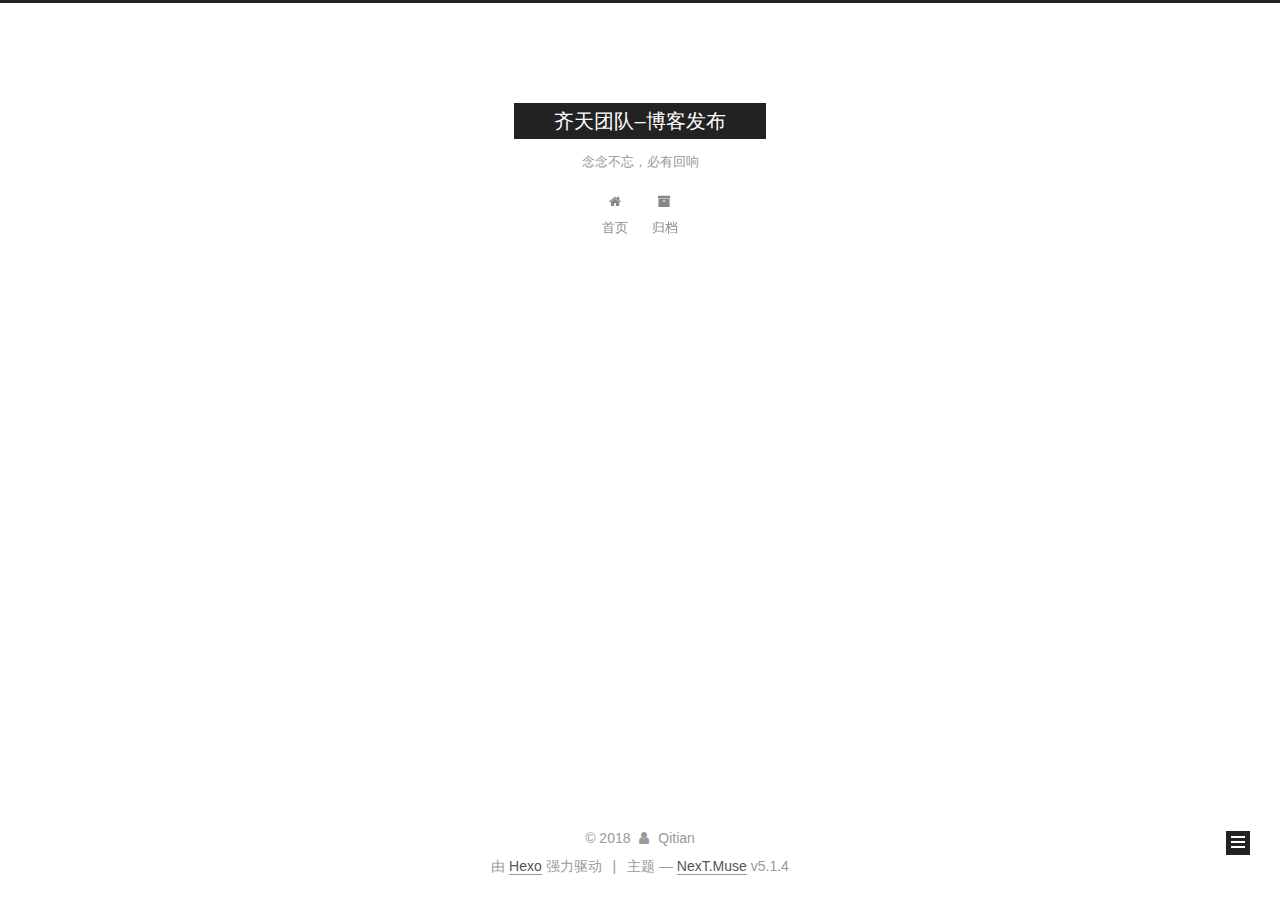
<file: index.html>
<!DOCTYPE html>



  


<html class="theme-next muse use-motion" lang="zh-Hans">
<head>
  <meta charset="UTF-8"/>
<meta http-equiv="X-UA-Compatible" content="IE=edge" />
<meta name="viewport" content="width=device-width, initial-scale=1, maximum-scale=1"/>
<meta name="theme-color" content="#222">









<meta http-equiv="Cache-Control" content="no-transform" />
<meta http-equiv="Cache-Control" content="no-siteapp" />
















  
  
  <link href="/lib/fancybox/source/jquery.fancybox.css?v=2.1.5" rel="stylesheet" type="text/css" />







<link href="/lib/font-awesome/css/font-awesome.min.css?v=4.6.2" rel="stylesheet" type="text/css" />

<link href="/css/main.css?v=5.1.4" rel="stylesheet" type="text/css" />


  <link rel="apple-touch-icon" sizes="180x180" href="/images/apple-touch-icon-next.png?v=5.1.4">


  <link rel="icon" type="image/png" sizes="32x32" href="/images/favicon-32x32-next.png?v=5.1.4">


  <link rel="icon" type="image/png" sizes="16x16" href="/images/favicon-16x16-next.png?v=5.1.4">


  <link rel="mask-icon" href="/images/logo.svg?v=5.1.4" color="#222">





  <meta name="keywords" content="Hexo, NexT" />





  <link rel="alternate" href="/atom.xml" title="齐天团队–博客发布" type="application/atom+xml" />






<meta property="og:type" content="website">
<meta property="og:title" content="齐天团队–博客发布">
<meta property="og:url" content="http://qitiandacheng.cn/index.html">
<meta property="og:site_name" content="齐天团队–博客发布">
<meta property="og:locale" content="zh-Hans">
<meta name="twitter:card" content="summary">
<meta name="twitter:title" content="齐天团队–博客发布">



<script type="text/javascript" id="hexo.configurations">
  var NexT = window.NexT || {};
  var CONFIG = {
    root: '/',
    scheme: 'Muse',
    version: '5.1.4',
    sidebar: {"position":"left","display":"post","offset":12,"b2t":false,"scrollpercent":false,"onmobile":false},
    fancybox: true,
    tabs: true,
    motion: {"enable":true,"async":false,"transition":{"post_block":"fadeIn","post_header":"slideDownIn","post_body":"slideDownIn","coll_header":"slideLeftIn","sidebar":"slideUpIn"}},
    duoshuo: {
      userId: '0',
      author: '博主'
    },
    algolia: {
      applicationID: '',
      apiKey: '',
      indexName: '',
      hits: {"per_page":10},
      labels: {"input_placeholder":"Search for Posts","hits_empty":"We didn't find any results for the search: ${query}","hits_stats":"${hits} results found in ${time} ms"}
    }
  };
</script>



  <link rel="canonical" href="http://qitiandacheng.cn/"/>





  <title>齐天团队–博客发布</title>
  








</head>

<body itemscope itemtype="http://schema.org/WebPage" lang="zh-Hans">

  
  
    
  

  <div class="container sidebar-position-left 
  page-home">
    <div class="headband"></div>

    <header id="header" class="header" itemscope itemtype="http://schema.org/WPHeader">
      <div class="header-inner"><div class="site-brand-wrapper">
  <div class="site-meta ">
    

    <div class="custom-logo-site-title">
      <a href="/"  class="brand" rel="start">
        <span class="logo-line-before"><i></i></span>
        <span class="site-title">齐天团队–博客发布</span>
        <span class="logo-line-after"><i></i></span>
      </a>
    </div>
      
        <p class="site-subtitle">念念不忘，必有回响</p>
      
  </div>

  <div class="site-nav-toggle">
    <button>
      <span class="btn-bar"></span>
      <span class="btn-bar"></span>
      <span class="btn-bar"></span>
    </button>
  </div>
</div>

<nav class="site-nav">
  

  
    <ul id="menu" class="menu">
      
        
        <li class="menu-item menu-item-home">
          <a href="/" rel="section">
            
              <i class="menu-item-icon fa fa-fw fa-home"></i> <br />
            
            首页
          </a>
        </li>
      
        
        <li class="menu-item menu-item-archives">
          <a href="/archives/" rel="section">
            
              <i class="menu-item-icon fa fa-fw fa-archive"></i> <br />
            
            归档
          </a>
        </li>
      

      
    </ul>
  

  
</nav>



 </div>
    </header>

    <main id="main" class="main">
      <div class="main-inner">
        <div class="content-wrap">
          <div id="content" class="content">
            
  <section id="posts" class="posts-expand">
    
      

  

  
  
  

  <article class="post post-type-normal" itemscope itemtype="http://schema.org/Article">
  
  
  
  <div class="post-block">
    <link itemprop="mainEntityOfPage" href="http://qitiandacheng.cn/2018/01/22/齐天大圣/">

    <span hidden itemprop="author" itemscope itemtype="http://schema.org/Person">
      <meta itemprop="name" content="Qitian">
      <meta itemprop="description" content="">
      <meta itemprop="image" content="/images/avatar.gif">
    </span>

    <span hidden itemprop="publisher" itemscope itemtype="http://schema.org/Organization">
      <meta itemprop="name" content="齐天团队–博客发布">
    </span>

    
      <header class="post-header">

        
        
          <h1 class="post-title" itemprop="name headline">
                
                <a class="post-title-link" href="/2018/01/22/齐天大圣/" itemprop="url">齐天大盛</a></h1>
        

        <div class="post-meta">
          <span class="post-time">
            
              <span class="post-meta-item-icon">
                <i class="fa fa-calendar-o"></i>
              </span>
              
                <span class="post-meta-item-text">发表于</span>
              
              <time title="创建于" itemprop="dateCreated datePublished" datetime="2018-01-22T23:18:27+08:00">
                2018-01-22
              </time>
            

            

            
          </span>

          

          
            
          

          
          

          

          

          

        </div>
      </header>
    

    
    
    
    <div class="post-body" itemprop="articleBody">

      
      

      
        
          
            <p> ＃测试文</p>
<p> ##ceshi</p>

          
        
      
    </div>
    
    
    

    

    

    

    <footer class="post-footer">
      

      

      

      
      
        <div class="post-eof"></div>
      
    </footer>
  </div>
  
  
  
  </article>


    
  </section>

  


          </div>
          


          

        </div>
        
          
  
  <div class="sidebar-toggle">
    <div class="sidebar-toggle-line-wrap">
      <span class="sidebar-toggle-line sidebar-toggle-line-first"></span>
      <span class="sidebar-toggle-line sidebar-toggle-line-middle"></span>
      <span class="sidebar-toggle-line sidebar-toggle-line-last"></span>
    </div>
  </div>

  <aside id="sidebar" class="sidebar">
    
    <div class="sidebar-inner">

      

      

      <section class="site-overview-wrap sidebar-panel sidebar-panel-active">
        <div class="site-overview">
          <div class="site-author motion-element" itemprop="author" itemscope itemtype="http://schema.org/Person">
            
              <p class="site-author-name" itemprop="name">Qitian</p>
              <p class="site-description motion-element" itemprop="description"></p>
          </div>

          <nav class="site-state motion-element">

            
              <div class="site-state-item site-state-posts">
              
                <a href="/archives/">
              
                  <span class="site-state-item-count">1</span>
                  <span class="site-state-item-name">日志</span>
                </a>
              </div>
            

            

            
              
              
              <div class="site-state-item site-state-tags">
                
                  <span class="site-state-item-count">1</span>
                  <span class="site-state-item-name">标签</span>
                
              </div>
            

          </nav>

          
            <div class="feed-link motion-element">
              <a href="/atom.xml" rel="alternate">
                <i class="fa fa-rss"></i>
                RSS
              </a>
            </div>
          

          

          
          

          
          

          

        </div>
      </section>

      

      

    </div>
  </aside>


        
      </div>
    </main>

    <footer id="footer" class="footer">
      <div class="footer-inner">
        <div class="copyright">&copy; <span itemprop="copyrightYear">2018</span>
  <span class="with-love">
    <i class="fa fa-user"></i>
  </span>
  <span class="author" itemprop="copyrightHolder">Qitian</span>

  
</div>


  <div class="powered-by">由 <a class="theme-link" target="_blank" href="https://hexo.io">Hexo</a> 强力驱动</div>



  <span class="post-meta-divider">|</span>



  <div class="theme-info">主题 &mdash; <a class="theme-link" target="_blank" href="https://github.com/iissnan/hexo-theme-next">NexT.Muse</a> v5.1.4</div>




        







        
      </div>
    </footer>

    
      <div class="back-to-top">
        <i class="fa fa-arrow-up"></i>
        
      </div>
    

    

  </div>

  

<script type="text/javascript">
  if (Object.prototype.toString.call(window.Promise) !== '[object Function]') {
    window.Promise = null;
  }
</script>









  












  
  
    <script type="text/javascript" src="/lib/jquery/index.js?v=2.1.3"></script>
  

  
  
    <script type="text/javascript" src="/lib/fastclick/lib/fastclick.min.js?v=1.0.6"></script>
  

  
  
    <script type="text/javascript" src="/lib/jquery_lazyload/jquery.lazyload.js?v=1.9.7"></script>
  

  
  
    <script type="text/javascript" src="/lib/velocity/velocity.min.js?v=1.2.1"></script>
  

  
  
    <script type="text/javascript" src="/lib/velocity/velocity.ui.min.js?v=1.2.1"></script>
  

  
  
    <script type="text/javascript" src="/lib/fancybox/source/jquery.fancybox.pack.js?v=2.1.5"></script>
  


  


  <script type="text/javascript" src="/js/src/utils.js?v=5.1.4"></script>

  <script type="text/javascript" src="/js/src/motion.js?v=5.1.4"></script>



  
  

  

  


  <script type="text/javascript" src="/js/src/bootstrap.js?v=5.1.4"></script>



  


  




	





  





  












  





  

  

  

  
  

  

  

  

</body>
</html>
</file>
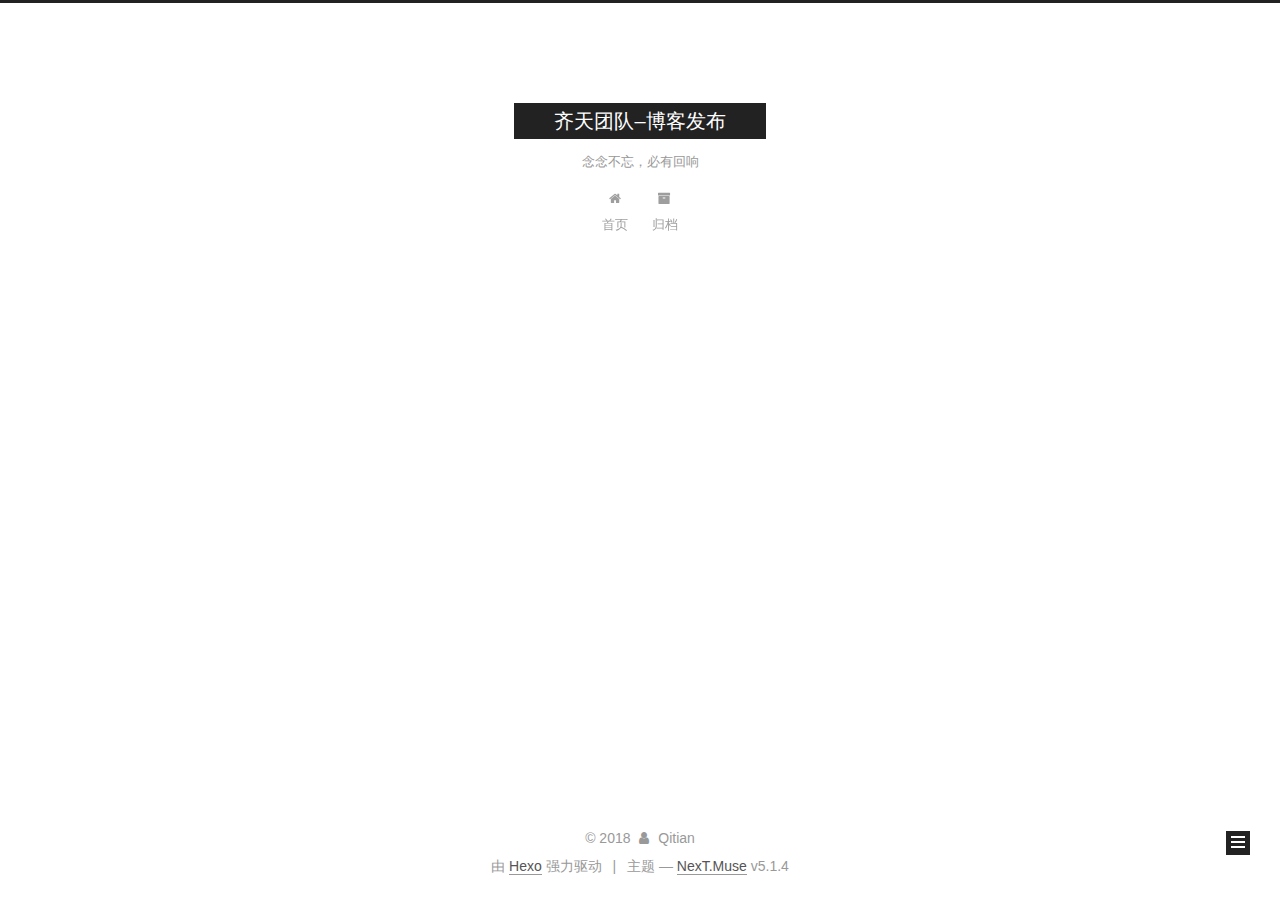
<file: archives/index.html>
<!DOCTYPE html>



  


<html class="theme-next muse use-motion" lang="zh-Hans">
<head>
  <meta charset="UTF-8"/>
<meta http-equiv="X-UA-Compatible" content="IE=edge" />
<meta name="viewport" content="width=device-width, initial-scale=1, maximum-scale=1"/>
<meta name="theme-color" content="#222">









<meta http-equiv="Cache-Control" content="no-transform" />
<meta http-equiv="Cache-Control" content="no-siteapp" />
















  
  
  <link href="/lib/fancybox/source/jquery.fancybox.css?v=2.1.5" rel="stylesheet" type="text/css" />







<link href="/lib/font-awesome/css/font-awesome.min.css?v=4.6.2" rel="stylesheet" type="text/css" />

<link href="/css/main.css?v=5.1.4" rel="stylesheet" type="text/css" />


  <link rel="apple-touch-icon" sizes="180x180" href="/images/apple-touch-icon-next.png?v=5.1.4">


  <link rel="icon" type="image/png" sizes="32x32" href="/images/favicon-32x32-next.png?v=5.1.4">


  <link rel="icon" type="image/png" sizes="16x16" href="/images/favicon-16x16-next.png?v=5.1.4">


  <link rel="mask-icon" href="/images/logo.svg?v=5.1.4" color="#222">





  <meta name="keywords" content="Hexo, NexT" />





  <link rel="alternate" href="/atom.xml" title="齐天团队–博客发布" type="application/atom+xml" />






<meta property="og:type" content="website">
<meta property="og:title" content="齐天团队–博客发布">
<meta property="og:url" content="http://qitiandacheng.cn/archives/index.html">
<meta property="og:site_name" content="齐天团队–博客发布">
<meta property="og:locale" content="zh-Hans">
<meta name="twitter:card" content="summary">
<meta name="twitter:title" content="齐天团队–博客发布">



<script type="text/javascript" id="hexo.configurations">
  var NexT = window.NexT || {};
  var CONFIG = {
    root: '/',
    scheme: 'Muse',
    version: '5.1.4',
    sidebar: {"position":"left","display":"post","offset":12,"b2t":false,"scrollpercent":false,"onmobile":false},
    fancybox: true,
    tabs: true,
    motion: {"enable":true,"async":false,"transition":{"post_block":"fadeIn","post_header":"slideDownIn","post_body":"slideDownIn","coll_header":"slideLeftIn","sidebar":"slideUpIn"}},
    duoshuo: {
      userId: '0',
      author: '博主'
    },
    algolia: {
      applicationID: '',
      apiKey: '',
      indexName: '',
      hits: {"per_page":10},
      labels: {"input_placeholder":"Search for Posts","hits_empty":"We didn't find any results for the search: ${query}","hits_stats":"${hits} results found in ${time} ms"}
    }
  };
</script>



  <link rel="canonical" href="http://qitiandacheng.cn/archives/"/>





  <title>归档 | 齐天团队–博客发布</title>
  








</head>

<body itemscope itemtype="http://schema.org/WebPage" lang="zh-Hans">

  
  
    
  

  <div class="container sidebar-position-left page-archive">
    <div class="headband"></div>

    <header id="header" class="header" itemscope itemtype="http://schema.org/WPHeader">
      <div class="header-inner"><div class="site-brand-wrapper">
  <div class="site-meta ">
    

    <div class="custom-logo-site-title">
      <a href="/"  class="brand" rel="start">
        <span class="logo-line-before"><i></i></span>
        <span class="site-title">齐天团队–博客发布</span>
        <span class="logo-line-after"><i></i></span>
      </a>
    </div>
      
        <p class="site-subtitle">念念不忘，必有回响</p>
      
  </div>

  <div class="site-nav-toggle">
    <button>
      <span class="btn-bar"></span>
      <span class="btn-bar"></span>
      <span class="btn-bar"></span>
    </button>
  </div>
</div>

<nav class="site-nav">
  

  
    <ul id="menu" class="menu">
      
        
        <li class="menu-item menu-item-home">
          <a href="/" rel="section">
            
              <i class="menu-item-icon fa fa-fw fa-home"></i> <br />
            
            首页
          </a>
        </li>
      
        
        <li class="menu-item menu-item-archives">
          <a href="/archives/" rel="section">
            
              <i class="menu-item-icon fa fa-fw fa-archive"></i> <br />
            
            归档
          </a>
        </li>
      

      
    </ul>
  

  
</nav>



 </div>
    </header>

    <main id="main" class="main">
      <div class="main-inner">
        <div class="content-wrap">
          <div id="content" class="content">
            

  
  
  
  <div class="post-block archive">
    <div id="posts" class="posts-collapse">
      <span class="archive-move-on"></span>

      <span class="archive-page-counter">
        
        
        
          
        
        嗯..! 目前共计 1 篇日志。 继续努力。
      </span>

      

        
        
        

        
          
          <div class="collection-title">
            <h1 class="archive-year" id="archive-year-2018">2018</h1>
          </div>
        
        

        

  <article class="post post-type-normal" itemscope itemtype="http://schema.org/Article">
    <header class="post-header">

      <h2 class="post-title">
        
            <a class="post-title-link" href="/2018/01/22/齐天大圣/" itemprop="url">
              
                <span itemprop="name">齐天大圣</span>
              
            </a>
        
      </h2>

      <div class="post-meta">
        <time class="post-time" itemprop="dateCreated"
              datetime="2018-01-22T23:18:27+08:00"
              content="2018-01-22" >
          01-22
        </time>
      </div>

    </header>
  </article>



      

    </div>
  </div>
  
  
  

  



          </div>
          


          

        </div>
        
          
  
  <div class="sidebar-toggle">
    <div class="sidebar-toggle-line-wrap">
      <span class="sidebar-toggle-line sidebar-toggle-line-first"></span>
      <span class="sidebar-toggle-line sidebar-toggle-line-middle"></span>
      <span class="sidebar-toggle-line sidebar-toggle-line-last"></span>
    </div>
  </div>

  <aside id="sidebar" class="sidebar">
    
    <div class="sidebar-inner">

      

      

      <section class="site-overview-wrap sidebar-panel sidebar-panel-active">
        <div class="site-overview">
          <div class="site-author motion-element" itemprop="author" itemscope itemtype="http://schema.org/Person">
            
              <p class="site-author-name" itemprop="name">Qitian</p>
              <p class="site-description motion-element" itemprop="description"></p>
          </div>

          <nav class="site-state motion-element">

            
              <div class="site-state-item site-state-posts">
              
                <a href="/archives/">
              
                  <span class="site-state-item-count">1</span>
                  <span class="site-state-item-name">日志</span>
                </a>
              </div>
            

            

            

          </nav>

          
            <div class="feed-link motion-element">
              <a href="/atom.xml" rel="alternate">
                <i class="fa fa-rss"></i>
                RSS
              </a>
            </div>
          

          

          
          

          
          

          

        </div>
      </section>

      

      

    </div>
  </aside>


        
      </div>
    </main>

    <footer id="footer" class="footer">
      <div class="footer-inner">
        <div class="copyright">&copy; <span itemprop="copyrightYear">2018</span>
  <span class="with-love">
    <i class="fa fa-user"></i>
  </span>
  <span class="author" itemprop="copyrightHolder">Qitian</span>

  
</div>


  <div class="powered-by">由 <a class="theme-link" target="_blank" href="https://hexo.io">Hexo</a> 强力驱动</div>



  <span class="post-meta-divider">|</span>



  <div class="theme-info">主题 &mdash; <a class="theme-link" target="_blank" href="https://github.com/iissnan/hexo-theme-next">NexT.Muse</a> v5.1.4</div>




        







        
      </div>
    </footer>

    
      <div class="back-to-top">
        <i class="fa fa-arrow-up"></i>
        
      </div>
    

    

  </div>

  

<script type="text/javascript">
  if (Object.prototype.toString.call(window.Promise) !== '[object Function]') {
    window.Promise = null;
  }
</script>









  












  
  
    <script type="text/javascript" src="/lib/jquery/index.js?v=2.1.3"></script>
  

  
  
    <script type="text/javascript" src="/lib/fastclick/lib/fastclick.min.js?v=1.0.6"></script>
  

  
  
    <script type="text/javascript" src="/lib/jquery_lazyload/jquery.lazyload.js?v=1.9.7"></script>
  

  
  
    <script type="text/javascript" src="/lib/velocity/velocity.min.js?v=1.2.1"></script>
  

  
  
    <script type="text/javascript" src="/lib/velocity/velocity.ui.min.js?v=1.2.1"></script>
  

  
  
    <script type="text/javascript" src="/lib/fancybox/source/jquery.fancybox.pack.js?v=2.1.5"></script>
  


  


  <script type="text/javascript" src="/js/src/utils.js?v=5.1.4"></script>

  <script type="text/javascript" src="/js/src/motion.js?v=5.1.4"></script>



  
  

  

  


  <script type="text/javascript" src="/js/src/bootstrap.js?v=5.1.4"></script>



  


  




	





  





  












  





  

  

  

  
  

  

  

  

</body>
</html>
</file>
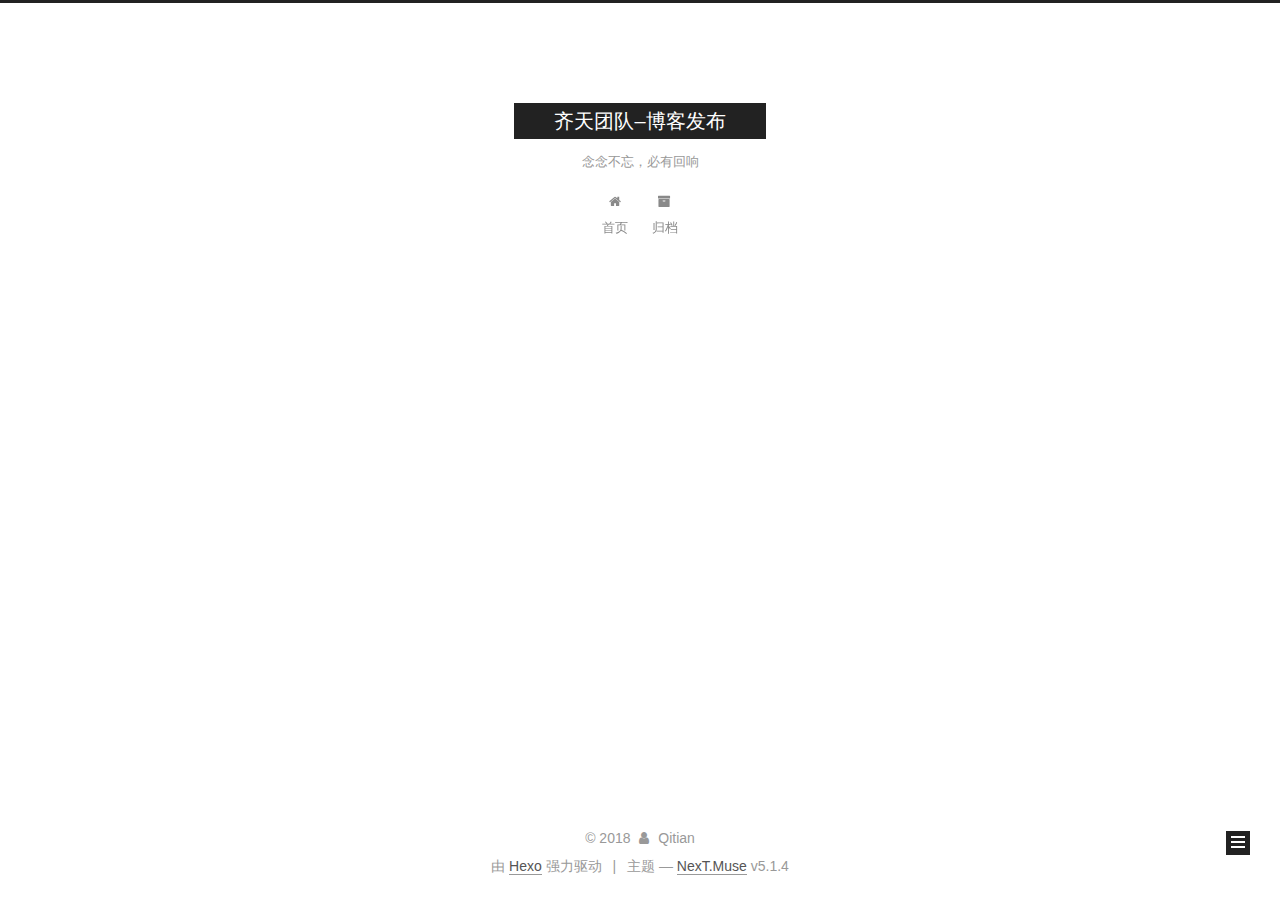
<file: archives/2018/index.html>
<!DOCTYPE html>



  


<html class="theme-next muse use-motion" lang="zh-Hans">
<head>
  <meta charset="UTF-8"/>
<meta http-equiv="X-UA-Compatible" content="IE=edge" />
<meta name="viewport" content="width=device-width, initial-scale=1, maximum-scale=1"/>
<meta name="theme-color" content="#222">









<meta http-equiv="Cache-Control" content="no-transform" />
<meta http-equiv="Cache-Control" content="no-siteapp" />
















  
  
  <link href="/lib/fancybox/source/jquery.fancybox.css?v=2.1.5" rel="stylesheet" type="text/css" />







<link href="/lib/font-awesome/css/font-awesome.min.css?v=4.6.2" rel="stylesheet" type="text/css" />

<link href="/css/main.css?v=5.1.4" rel="stylesheet" type="text/css" />


  <link rel="apple-touch-icon" sizes="180x180" href="/images/apple-touch-icon-next.png?v=5.1.4">


  <link rel="icon" type="image/png" sizes="32x32" href="/images/favicon-32x32-next.png?v=5.1.4">


  <link rel="icon" type="image/png" sizes="16x16" href="/images/favicon-16x16-next.png?v=5.1.4">


  <link rel="mask-icon" href="/images/logo.svg?v=5.1.4" color="#222">





  <meta name="keywords" content="Hexo, NexT" />





  <link rel="alternate" href="/atom.xml" title="齐天团队–博客发布" type="application/atom+xml" />






<meta property="og:type" content="website">
<meta property="og:title" content="齐天团队–博客发布">
<meta property="og:url" content="http://qitiandacheng.cn/archives/2018/index.html">
<meta property="og:site_name" content="齐天团队–博客发布">
<meta property="og:locale" content="zh-Hans">
<meta name="twitter:card" content="summary">
<meta name="twitter:title" content="齐天团队–博客发布">



<script type="text/javascript" id="hexo.configurations">
  var NexT = window.NexT || {};
  var CONFIG = {
    root: '/',
    scheme: 'Muse',
    version: '5.1.4',
    sidebar: {"position":"left","display":"post","offset":12,"b2t":false,"scrollpercent":false,"onmobile":false},
    fancybox: true,
    tabs: true,
    motion: {"enable":true,"async":false,"transition":{"post_block":"fadeIn","post_header":"slideDownIn","post_body":"slideDownIn","coll_header":"slideLeftIn","sidebar":"slideUpIn"}},
    duoshuo: {
      userId: '0',
      author: '博主'
    },
    algolia: {
      applicationID: '',
      apiKey: '',
      indexName: '',
      hits: {"per_page":10},
      labels: {"input_placeholder":"Search for Posts","hits_empty":"We didn't find any results for the search: ${query}","hits_stats":"${hits} results found in ${time} ms"}
    }
  };
</script>



  <link rel="canonical" href="http://qitiandacheng.cn/archives/2018/"/>





  <title>归档 | 齐天团队–博客发布</title>
  








</head>

<body itemscope itemtype="http://schema.org/WebPage" lang="zh-Hans">

  
  
    
  

  <div class="container sidebar-position-left page-archive">
    <div class="headband"></div>

    <header id="header" class="header" itemscope itemtype="http://schema.org/WPHeader">
      <div class="header-inner"><div class="site-brand-wrapper">
  <div class="site-meta ">
    

    <div class="custom-logo-site-title">
      <a href="/"  class="brand" rel="start">
        <span class="logo-line-before"><i></i></span>
        <span class="site-title">齐天团队–博客发布</span>
        <span class="logo-line-after"><i></i></span>
      </a>
    </div>
      
        <p class="site-subtitle">念念不忘，必有回响</p>
      
  </div>

  <div class="site-nav-toggle">
    <button>
      <span class="btn-bar"></span>
      <span class="btn-bar"></span>
      <span class="btn-bar"></span>
    </button>
  </div>
</div>

<nav class="site-nav">
  

  
    <ul id="menu" class="menu">
      
        
        <li class="menu-item menu-item-home">
          <a href="/" rel="section">
            
              <i class="menu-item-icon fa fa-fw fa-home"></i> <br />
            
            首页
          </a>
        </li>
      
        
        <li class="menu-item menu-item-archives">
          <a href="/archives/" rel="section">
            
              <i class="menu-item-icon fa fa-fw fa-archive"></i> <br />
            
            归档
          </a>
        </li>
      

      
    </ul>
  

  
</nav>



 </div>
    </header>

    <main id="main" class="main">
      <div class="main-inner">
        <div class="content-wrap">
          <div id="content" class="content">
            

  
  
  
  <div class="post-block archive">
    <div id="posts" class="posts-collapse">
      <span class="archive-move-on"></span>

      <span class="archive-page-counter">
        
        
        
          
        
        嗯..! 目前共计 1 篇日志。 继续努力。
      </span>

      

        
        
        

        
          
          <div class="collection-title">
            <h1 class="archive-year" id="archive-year-2018">2018</h1>
          </div>
        
        

        

  <article class="post post-type-normal" itemscope itemtype="http://schema.org/Article">
    <header class="post-header">

      <h2 class="post-title">
        
            <a class="post-title-link" href="/2018/01/22/齐天大圣/" itemprop="url">
              
                <span itemprop="name">齐天大盛</span>
              
            </a>
        
      </h2>

      <div class="post-meta">
        <time class="post-time" itemprop="dateCreated"
              datetime="2018-01-22T23:18:27+08:00"
              content="2018-01-22" >
          01-22
        </time>
      </div>

    </header>
  </article>



      

    </div>
  </div>
  
  
  

  



          </div>
          


          

        </div>
        
          
  
  <div class="sidebar-toggle">
    <div class="sidebar-toggle-line-wrap">
      <span class="sidebar-toggle-line sidebar-toggle-line-first"></span>
      <span class="sidebar-toggle-line sidebar-toggle-line-middle"></span>
      <span class="sidebar-toggle-line sidebar-toggle-line-last"></span>
    </div>
  </div>

  <aside id="sidebar" class="sidebar">
    
    <div class="sidebar-inner">

      

      

      <section class="site-overview-wrap sidebar-panel sidebar-panel-active">
        <div class="site-overview">
          <div class="site-author motion-element" itemprop="author" itemscope itemtype="http://schema.org/Person">
            
              <p class="site-author-name" itemprop="name">Qitian</p>
              <p class="site-description motion-element" itemprop="description"></p>
          </div>

          <nav class="site-state motion-element">

            
              <div class="site-state-item site-state-posts">
              
                <a href="/archives/">
              
                  <span class="site-state-item-count">1</span>
                  <span class="site-state-item-name">日志</span>
                </a>
              </div>
            

            

            
              
              
              <div class="site-state-item site-state-tags">
                
                  <span class="site-state-item-count">1</span>
                  <span class="site-state-item-name">标签</span>
                
              </div>
            

          </nav>

          
            <div class="feed-link motion-element">
              <a href="/atom.xml" rel="alternate">
                <i class="fa fa-rss"></i>
                RSS
              </a>
            </div>
          

          

          
          

          
          

          

        </div>
      </section>

      

      

    </div>
  </aside>


        
      </div>
    </main>

    <footer id="footer" class="footer">
      <div class="footer-inner">
        <div class="copyright">&copy; <span itemprop="copyrightYear">2018</span>
  <span class="with-love">
    <i class="fa fa-user"></i>
  </span>
  <span class="author" itemprop="copyrightHolder">Qitian</span>

  
</div>


  <div class="powered-by">由 <a class="theme-link" target="_blank" href="https://hexo.io">Hexo</a> 强力驱动</div>



  <span class="post-meta-divider">|</span>



  <div class="theme-info">主题 &mdash; <a class="theme-link" target="_blank" href="https://github.com/iissnan/hexo-theme-next">NexT.Muse</a> v5.1.4</div>




        







        
      </div>
    </footer>

    
      <div class="back-to-top">
        <i class="fa fa-arrow-up"></i>
        
      </div>
    

    

  </div>

  

<script type="text/javascript">
  if (Object.prototype.toString.call(window.Promise) !== '[object Function]') {
    window.Promise = null;
  }
</script>









  












  
  
    <script type="text/javascript" src="/lib/jquery/index.js?v=2.1.3"></script>
  

  
  
    <script type="text/javascript" src="/lib/fastclick/lib/fastclick.min.js?v=1.0.6"></script>
  

  
  
    <script type="text/javascript" src="/lib/jquery_lazyload/jquery.lazyload.js?v=1.9.7"></script>
  

  
  
    <script type="text/javascript" src="/lib/velocity/velocity.min.js?v=1.2.1"></script>
  

  
  
    <script type="text/javascript" src="/lib/velocity/velocity.ui.min.js?v=1.2.1"></script>
  

  
  
    <script type="text/javascript" src="/lib/fancybox/source/jquery.fancybox.pack.js?v=2.1.5"></script>
  


  


  <script type="text/javascript" src="/js/src/utils.js?v=5.1.4"></script>

  <script type="text/javascript" src="/js/src/motion.js?v=5.1.4"></script>



  
  

  

  


  <script type="text/javascript" src="/js/src/bootstrap.js?v=5.1.4"></script>



  


  




	





  





  












  





  

  

  

  
  

  

  

  

</body>
</html>
</file>
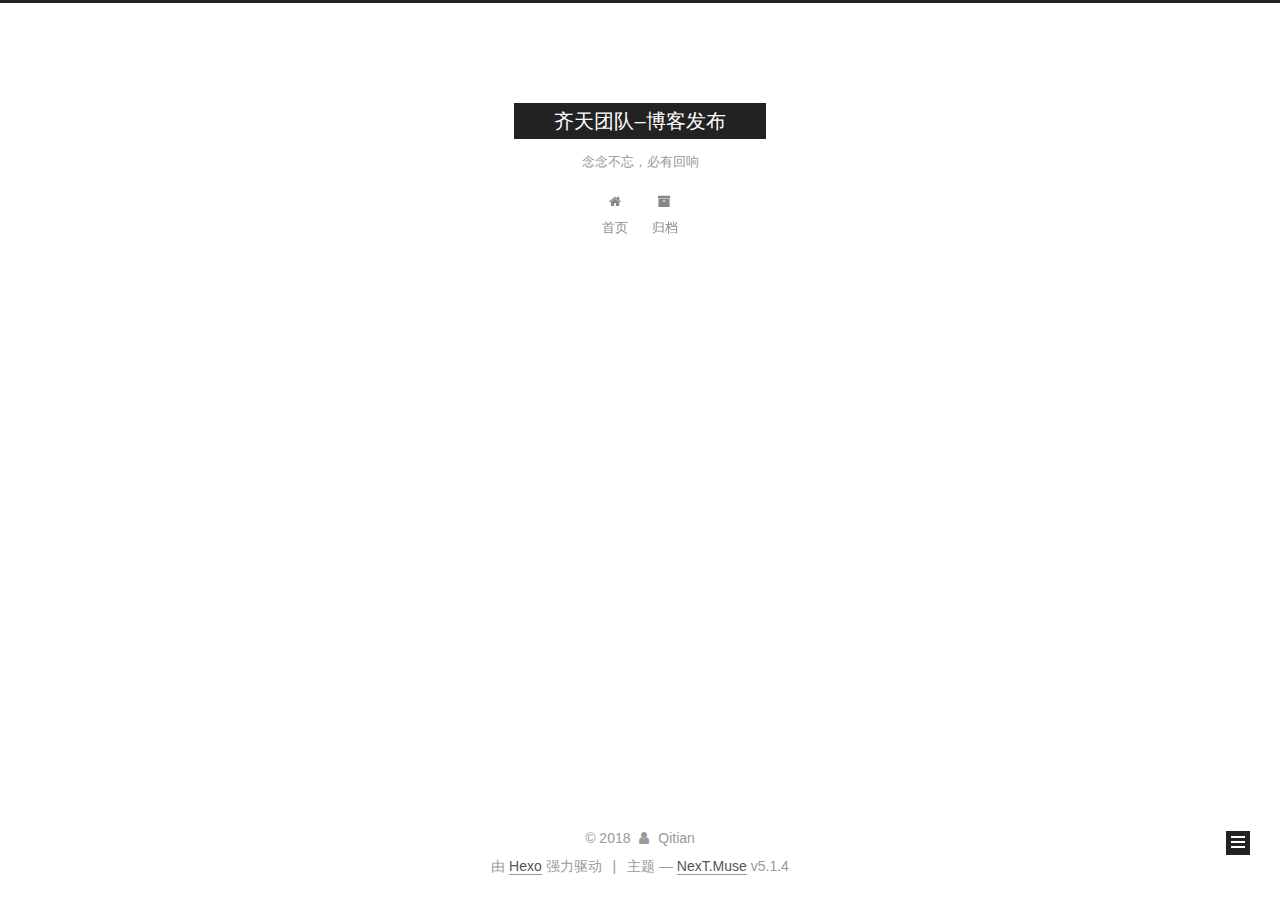
<file: tags/＃测试-＃测试2-＃＃test3/index.html>
<!DOCTYPE html>



  


<html class="theme-next muse use-motion" lang="zh-Hans">
<head>
  <meta charset="UTF-8"/>
<meta http-equiv="X-UA-Compatible" content="IE=edge" />
<meta name="viewport" content="width=device-width, initial-scale=1, maximum-scale=1"/>
<meta name="theme-color" content="#222">









<meta http-equiv="Cache-Control" content="no-transform" />
<meta http-equiv="Cache-Control" content="no-siteapp" />
















  
  
  <link href="/lib/fancybox/source/jquery.fancybox.css?v=2.1.5" rel="stylesheet" type="text/css" />







<link href="/lib/font-awesome/css/font-awesome.min.css?v=4.6.2" rel="stylesheet" type="text/css" />

<link href="/css/main.css?v=5.1.4" rel="stylesheet" type="text/css" />


  <link rel="apple-touch-icon" sizes="180x180" href="/images/apple-touch-icon-next.png?v=5.1.4">


  <link rel="icon" type="image/png" sizes="32x32" href="/images/favicon-32x32-next.png?v=5.1.4">


  <link rel="icon" type="image/png" sizes="16x16" href="/images/favicon-16x16-next.png?v=5.1.4">


  <link rel="mask-icon" href="/images/logo.svg?v=5.1.4" color="#222">





  <meta name="keywords" content="Hexo, NexT" />





  <link rel="alternate" href="/atom.xml" title="齐天团队–博客发布" type="application/atom+xml" />






<meta property="og:type" content="website">
<meta property="og:title" content="齐天团队–博客发布">
<meta property="og:url" content="http://qitiandacheng.cn/tags/＃测试-＃测试2-＃＃test3/index.html">
<meta property="og:site_name" content="齐天团队–博客发布">
<meta property="og:locale" content="zh-Hans">
<meta name="twitter:card" content="summary">
<meta name="twitter:title" content="齐天团队–博客发布">



<script type="text/javascript" id="hexo.configurations">
  var NexT = window.NexT || {};
  var CONFIG = {
    root: '/',
    scheme: 'Muse',
    version: '5.1.4',
    sidebar: {"position":"left","display":"post","offset":12,"b2t":false,"scrollpercent":false,"onmobile":false},
    fancybox: true,
    tabs: true,
    motion: {"enable":true,"async":false,"transition":{"post_block":"fadeIn","post_header":"slideDownIn","post_body":"slideDownIn","coll_header":"slideLeftIn","sidebar":"slideUpIn"}},
    duoshuo: {
      userId: '0',
      author: '博主'
    },
    algolia: {
      applicationID: '',
      apiKey: '',
      indexName: '',
      hits: {"per_page":10},
      labels: {"input_placeholder":"Search for Posts","hits_empty":"We didn't find any results for the search: ${query}","hits_stats":"${hits} results found in ${time} ms"}
    }
  };
</script>



  <link rel="canonical" href="http://qitiandacheng.cn/tags/＃测试-＃测试2-＃＃test3/"/>





  <title>标签: ＃测试 ＃测试2 ＃＃test3 | 齐天团队–博客发布</title>
  








</head>

<body itemscope itemtype="http://schema.org/WebPage" lang="zh-Hans">

  
  
    
  

  <div class="container sidebar-position-left ">
    <div class="headband"></div>

    <header id="header" class="header" itemscope itemtype="http://schema.org/WPHeader">
      <div class="header-inner"><div class="site-brand-wrapper">
  <div class="site-meta ">
    

    <div class="custom-logo-site-title">
      <a href="/"  class="brand" rel="start">
        <span class="logo-line-before"><i></i></span>
        <span class="site-title">齐天团队–博客发布</span>
        <span class="logo-line-after"><i></i></span>
      </a>
    </div>
      
        <p class="site-subtitle">念念不忘，必有回响</p>
      
  </div>

  <div class="site-nav-toggle">
    <button>
      <span class="btn-bar"></span>
      <span class="btn-bar"></span>
      <span class="btn-bar"></span>
    </button>
  </div>
</div>

<nav class="site-nav">
  

  
    <ul id="menu" class="menu">
      
        
        <li class="menu-item menu-item-home">
          <a href="/" rel="section">
            
              <i class="menu-item-icon fa fa-fw fa-home"></i> <br />
            
            首页
          </a>
        </li>
      
        
        <li class="menu-item menu-item-archives">
          <a href="/archives/" rel="section">
            
              <i class="menu-item-icon fa fa-fw fa-archive"></i> <br />
            
            归档
          </a>
        </li>
      

      
    </ul>
  

  
</nav>



 </div>
    </header>

    <main id="main" class="main">
      <div class="main-inner">
        <div class="content-wrap">
          <div id="content" class="content">
            

  
  
  
  <div class="post-block tag">

    <div id="posts" class="posts-collapse">
      <div class="collection-title">
        <h1>＃测试 ＃测试2 ＃＃test3<small>标签</small>
        </h1>
      </div>

      
        

  <article class="post post-type-normal" itemscope itemtype="http://schema.org/Article">
    <header class="post-header">

      <h2 class="post-title">
        
            <a class="post-title-link" href="/2018/01/22/齐天大圣/" itemprop="url">
              
                <span itemprop="name">齐天大盛</span>
              
            </a>
        
      </h2>

      <div class="post-meta">
        <time class="post-time" itemprop="dateCreated"
              datetime="2018-01-22T23:18:27+08:00"
              content="2018-01-22" >
          01-22
        </time>
      </div>

    </header>
  </article>


      
    </div>

  </div>
  
  
  

  


          </div>
          


          

        </div>
        
          
  
  <div class="sidebar-toggle">
    <div class="sidebar-toggle-line-wrap">
      <span class="sidebar-toggle-line sidebar-toggle-line-first"></span>
      <span class="sidebar-toggle-line sidebar-toggle-line-middle"></span>
      <span class="sidebar-toggle-line sidebar-toggle-line-last"></span>
    </div>
  </div>

  <aside id="sidebar" class="sidebar">
    
    <div class="sidebar-inner">

      

      

      <section class="site-overview-wrap sidebar-panel sidebar-panel-active">
        <div class="site-overview">
          <div class="site-author motion-element" itemprop="author" itemscope itemtype="http://schema.org/Person">
            
              <p class="site-author-name" itemprop="name">Qitian</p>
              <p class="site-description motion-element" itemprop="description"></p>
          </div>

          <nav class="site-state motion-element">

            
              <div class="site-state-item site-state-posts">
              
                <a href="/archives/">
              
                  <span class="site-state-item-count">1</span>
                  <span class="site-state-item-name">日志</span>
                </a>
              </div>
            

            

            
              
              
              <div class="site-state-item site-state-tags">
                
                  <span class="site-state-item-count">1</span>
                  <span class="site-state-item-name">标签</span>
                
              </div>
            

          </nav>

          
            <div class="feed-link motion-element">
              <a href="/atom.xml" rel="alternate">
                <i class="fa fa-rss"></i>
                RSS
              </a>
            </div>
          

          

          
          

          
          

          

        </div>
      </section>

      

      

    </div>
  </aside>


        
      </div>
    </main>

    <footer id="footer" class="footer">
      <div class="footer-inner">
        <div class="copyright">&copy; <span itemprop="copyrightYear">2018</span>
  <span class="with-love">
    <i class="fa fa-user"></i>
  </span>
  <span class="author" itemprop="copyrightHolder">Qitian</span>

  
</div>


  <div class="powered-by">由 <a class="theme-link" target="_blank" href="https://hexo.io">Hexo</a> 强力驱动</div>



  <span class="post-meta-divider">|</span>



  <div class="theme-info">主题 &mdash; <a class="theme-link" target="_blank" href="https://github.com/iissnan/hexo-theme-next">NexT.Muse</a> v5.1.4</div>




        







        
      </div>
    </footer>

    
      <div class="back-to-top">
        <i class="fa fa-arrow-up"></i>
        
      </div>
    

    

  </div>

  

<script type="text/javascript">
  if (Object.prototype.toString.call(window.Promise) !== '[object Function]') {
    window.Promise = null;
  }
</script>









  












  
  
    <script type="text/javascript" src="/lib/jquery/index.js?v=2.1.3"></script>
  

  
  
    <script type="text/javascript" src="/lib/fastclick/lib/fastclick.min.js?v=1.0.6"></script>
  

  
  
    <script type="text/javascript" src="/lib/jquery_lazyload/jquery.lazyload.js?v=1.9.7"></script>
  

  
  
    <script type="text/javascript" src="/lib/velocity/velocity.min.js?v=1.2.1"></script>
  

  
  
    <script type="text/javascript" src="/lib/velocity/velocity.ui.min.js?v=1.2.1"></script>
  

  
  
    <script type="text/javascript" src="/lib/fancybox/source/jquery.fancybox.pack.js?v=2.1.5"></script>
  


  


  <script type="text/javascript" src="/js/src/utils.js?v=5.1.4"></script>

  <script type="text/javascript" src="/js/src/motion.js?v=5.1.4"></script>



  
  

  

  


  <script type="text/javascript" src="/js/src/bootstrap.js?v=5.1.4"></script>



  


  




	





  





  












  





  

  

  

  
  

  

  

  

</body>
</html>
</file>
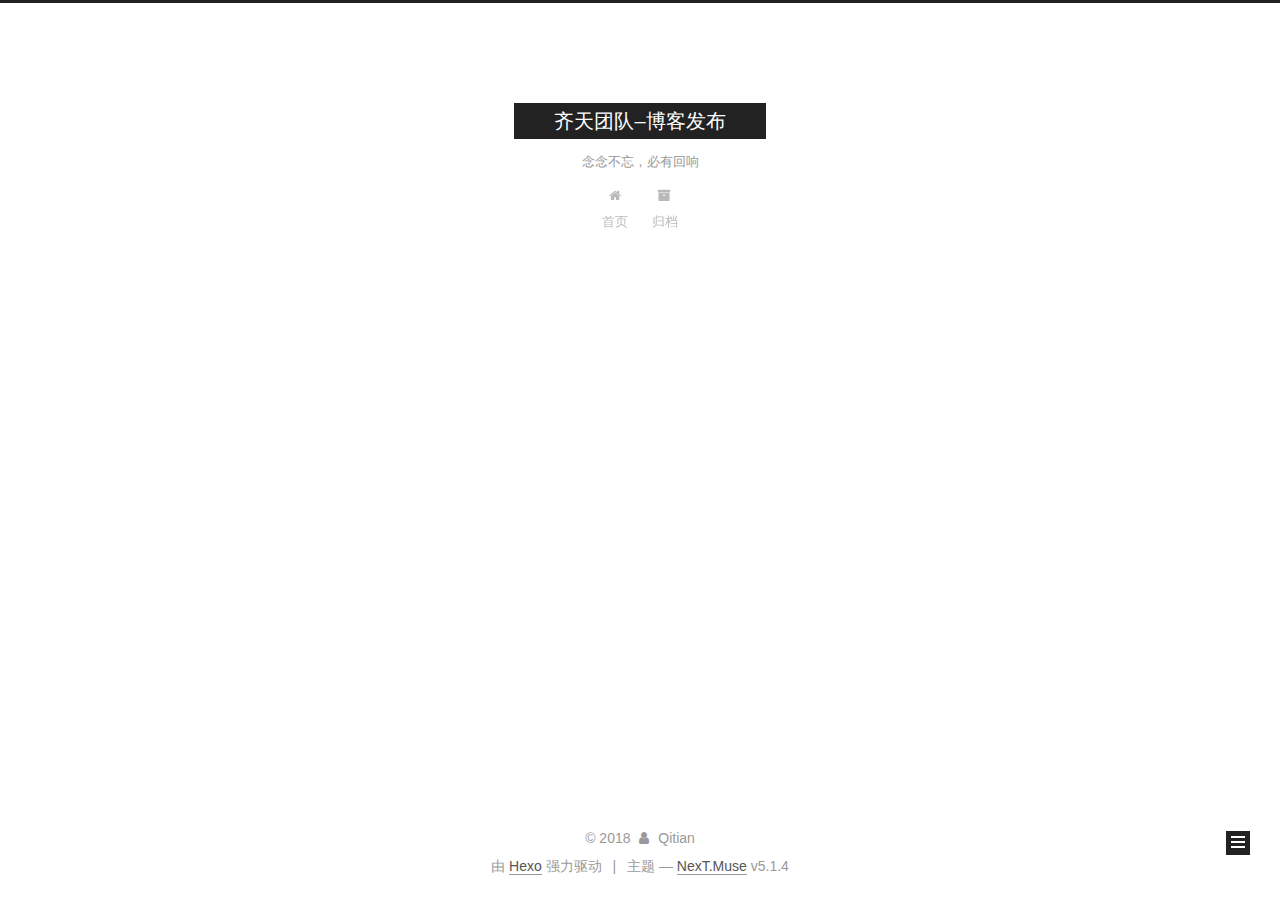
<file: archives/2018/01/index.html>
<!DOCTYPE html>



  


<html class="theme-next muse use-motion" lang="zh-Hans">
<head>
  <meta charset="UTF-8"/>
<meta http-equiv="X-UA-Compatible" content="IE=edge" />
<meta name="viewport" content="width=device-width, initial-scale=1, maximum-scale=1"/>
<meta name="theme-color" content="#222">









<meta http-equiv="Cache-Control" content="no-transform" />
<meta http-equiv="Cache-Control" content="no-siteapp" />
















  
  
  <link href="/lib/fancybox/source/jquery.fancybox.css?v=2.1.5" rel="stylesheet" type="text/css" />







<link href="/lib/font-awesome/css/font-awesome.min.css?v=4.6.2" rel="stylesheet" type="text/css" />

<link href="/css/main.css?v=5.1.4" rel="stylesheet" type="text/css" />


  <link rel="apple-touch-icon" sizes="180x180" href="/images/apple-touch-icon-next.png?v=5.1.4">


  <link rel="icon" type="image/png" sizes="32x32" href="/images/favicon-32x32-next.png?v=5.1.4">


  <link rel="icon" type="image/png" sizes="16x16" href="/images/favicon-16x16-next.png?v=5.1.4">


  <link rel="mask-icon" href="/images/logo.svg?v=5.1.4" color="#222">





  <meta name="keywords" content="Hexo, NexT" />





  <link rel="alternate" href="/atom.xml" title="齐天团队–博客发布" type="application/atom+xml" />






<meta property="og:type" content="website">
<meta property="og:title" content="齐天团队–博客发布">
<meta property="og:url" content="http://qitiandacheng.cn/archives/2018/01/index.html">
<meta property="og:site_name" content="齐天团队–博客发布">
<meta property="og:locale" content="zh-Hans">
<meta name="twitter:card" content="summary">
<meta name="twitter:title" content="齐天团队–博客发布">



<script type="text/javascript" id="hexo.configurations">
  var NexT = window.NexT || {};
  var CONFIG = {
    root: '/',
    scheme: 'Muse',
    version: '5.1.4',
    sidebar: {"position":"left","display":"post","offset":12,"b2t":false,"scrollpercent":false,"onmobile":false},
    fancybox: true,
    tabs: true,
    motion: {"enable":true,"async":false,"transition":{"post_block":"fadeIn","post_header":"slideDownIn","post_body":"slideDownIn","coll_header":"slideLeftIn","sidebar":"slideUpIn"}},
    duoshuo: {
      userId: '0',
      author: '博主'
    },
    algolia: {
      applicationID: '',
      apiKey: '',
      indexName: '',
      hits: {"per_page":10},
      labels: {"input_placeholder":"Search for Posts","hits_empty":"We didn't find any results for the search: ${query}","hits_stats":"${hits} results found in ${time} ms"}
    }
  };
</script>



  <link rel="canonical" href="http://qitiandacheng.cn/archives/2018/01/"/>





  <title>归档 | 齐天团队–博客发布</title>
  








</head>

<body itemscope itemtype="http://schema.org/WebPage" lang="zh-Hans">

  
  
    
  

  <div class="container sidebar-position-left page-archive">
    <div class="headband"></div>

    <header id="header" class="header" itemscope itemtype="http://schema.org/WPHeader">
      <div class="header-inner"><div class="site-brand-wrapper">
  <div class="site-meta ">
    

    <div class="custom-logo-site-title">
      <a href="/"  class="brand" rel="start">
        <span class="logo-line-before"><i></i></span>
        <span class="site-title">齐天团队–博客发布</span>
        <span class="logo-line-after"><i></i></span>
      </a>
    </div>
      
        <p class="site-subtitle">念念不忘，必有回响</p>
      
  </div>

  <div class="site-nav-toggle">
    <button>
      <span class="btn-bar"></span>
      <span class="btn-bar"></span>
      <span class="btn-bar"></span>
    </button>
  </div>
</div>

<nav class="site-nav">
  

  
    <ul id="menu" class="menu">
      
        
        <li class="menu-item menu-item-home">
          <a href="/" rel="section">
            
              <i class="menu-item-icon fa fa-fw fa-home"></i> <br />
            
            首页
          </a>
        </li>
      
        
        <li class="menu-item menu-item-archives">
          <a href="/archives/" rel="section">
            
              <i class="menu-item-icon fa fa-fw fa-archive"></i> <br />
            
            归档
          </a>
        </li>
      

      
    </ul>
  

  
</nav>



 </div>
    </header>

    <main id="main" class="main">
      <div class="main-inner">
        <div class="content-wrap">
          <div id="content" class="content">
            

  
  
  
  <div class="post-block archive">
    <div id="posts" class="posts-collapse">
      <span class="archive-move-on"></span>

      <span class="archive-page-counter">
        
        
        
          
        
        嗯..! 目前共计 1 篇日志。 继续努力。
      </span>

      

        
        
        

        
          
          <div class="collection-title">
            <h1 class="archive-year" id="archive-year-2018">2018</h1>
          </div>
        
        

        

  <article class="post post-type-normal" itemscope itemtype="http://schema.org/Article">
    <header class="post-header">

      <h2 class="post-title">
        
            <a class="post-title-link" href="/2018/01/22/齐天大圣/" itemprop="url">
              
                <span itemprop="name">齐天大盛</span>
              
            </a>
        
      </h2>

      <div class="post-meta">
        <time class="post-time" itemprop="dateCreated"
              datetime="2018-01-22T23:18:27+08:00"
              content="2018-01-22" >
          01-22
        </time>
      </div>

    </header>
  </article>



      

    </div>
  </div>
  
  
  

  



          </div>
          


          

        </div>
        
          
  
  <div class="sidebar-toggle">
    <div class="sidebar-toggle-line-wrap">
      <span class="sidebar-toggle-line sidebar-toggle-line-first"></span>
      <span class="sidebar-toggle-line sidebar-toggle-line-middle"></span>
      <span class="sidebar-toggle-line sidebar-toggle-line-last"></span>
    </div>
  </div>

  <aside id="sidebar" class="sidebar">
    
    <div class="sidebar-inner">

      

      

      <section class="site-overview-wrap sidebar-panel sidebar-panel-active">
        <div class="site-overview">
          <div class="site-author motion-element" itemprop="author" itemscope itemtype="http://schema.org/Person">
            
              <p class="site-author-name" itemprop="name">Qitian</p>
              <p class="site-description motion-element" itemprop="description"></p>
          </div>

          <nav class="site-state motion-element">

            
              <div class="site-state-item site-state-posts">
              
                <a href="/archives/">
              
                  <span class="site-state-item-count">1</span>
                  <span class="site-state-item-name">日志</span>
                </a>
              </div>
            

            

            
              
              
              <div class="site-state-item site-state-tags">
                
                  <span class="site-state-item-count">1</span>
                  <span class="site-state-item-name">标签</span>
                
              </div>
            

          </nav>

          
            <div class="feed-link motion-element">
              <a href="/atom.xml" rel="alternate">
                <i class="fa fa-rss"></i>
                RSS
              </a>
            </div>
          

          

          
          

          
          

          

        </div>
      </section>

      

      

    </div>
  </aside>


        
      </div>
    </main>

    <footer id="footer" class="footer">
      <div class="footer-inner">
        <div class="copyright">&copy; <span itemprop="copyrightYear">2018</span>
  <span class="with-love">
    <i class="fa fa-user"></i>
  </span>
  <span class="author" itemprop="copyrightHolder">Qitian</span>

  
</div>


  <div class="powered-by">由 <a class="theme-link" target="_blank" href="https://hexo.io">Hexo</a> 强力驱动</div>



  <span class="post-meta-divider">|</span>



  <div class="theme-info">主题 &mdash; <a class="theme-link" target="_blank" href="https://github.com/iissnan/hexo-theme-next">NexT.Muse</a> v5.1.4</div>




        







        
      </div>
    </footer>

    
      <div class="back-to-top">
        <i class="fa fa-arrow-up"></i>
        
      </div>
    

    

  </div>

  

<script type="text/javascript">
  if (Object.prototype.toString.call(window.Promise) !== '[object Function]') {
    window.Promise = null;
  }
</script>









  












  
  
    <script type="text/javascript" src="/lib/jquery/index.js?v=2.1.3"></script>
  

  
  
    <script type="text/javascript" src="/lib/fastclick/lib/fastclick.min.js?v=1.0.6"></script>
  

  
  
    <script type="text/javascript" src="/lib/jquery_lazyload/jquery.lazyload.js?v=1.9.7"></script>
  

  
  
    <script type="text/javascript" src="/lib/velocity/velocity.min.js?v=1.2.1"></script>
  

  
  
    <script type="text/javascript" src="/lib/velocity/velocity.ui.min.js?v=1.2.1"></script>
  

  
  
    <script type="text/javascript" src="/lib/fancybox/source/jquery.fancybox.pack.js?v=2.1.5"></script>
  


  


  <script type="text/javascript" src="/js/src/utils.js?v=5.1.4"></script>

  <script type="text/javascript" src="/js/src/motion.js?v=5.1.4"></script>



  
  

  

  


  <script type="text/javascript" src="/js/src/bootstrap.js?v=5.1.4"></script>



  


  




	





  





  












  





  

  

  

  
  

  

  

  

</body>
</html>
</file>
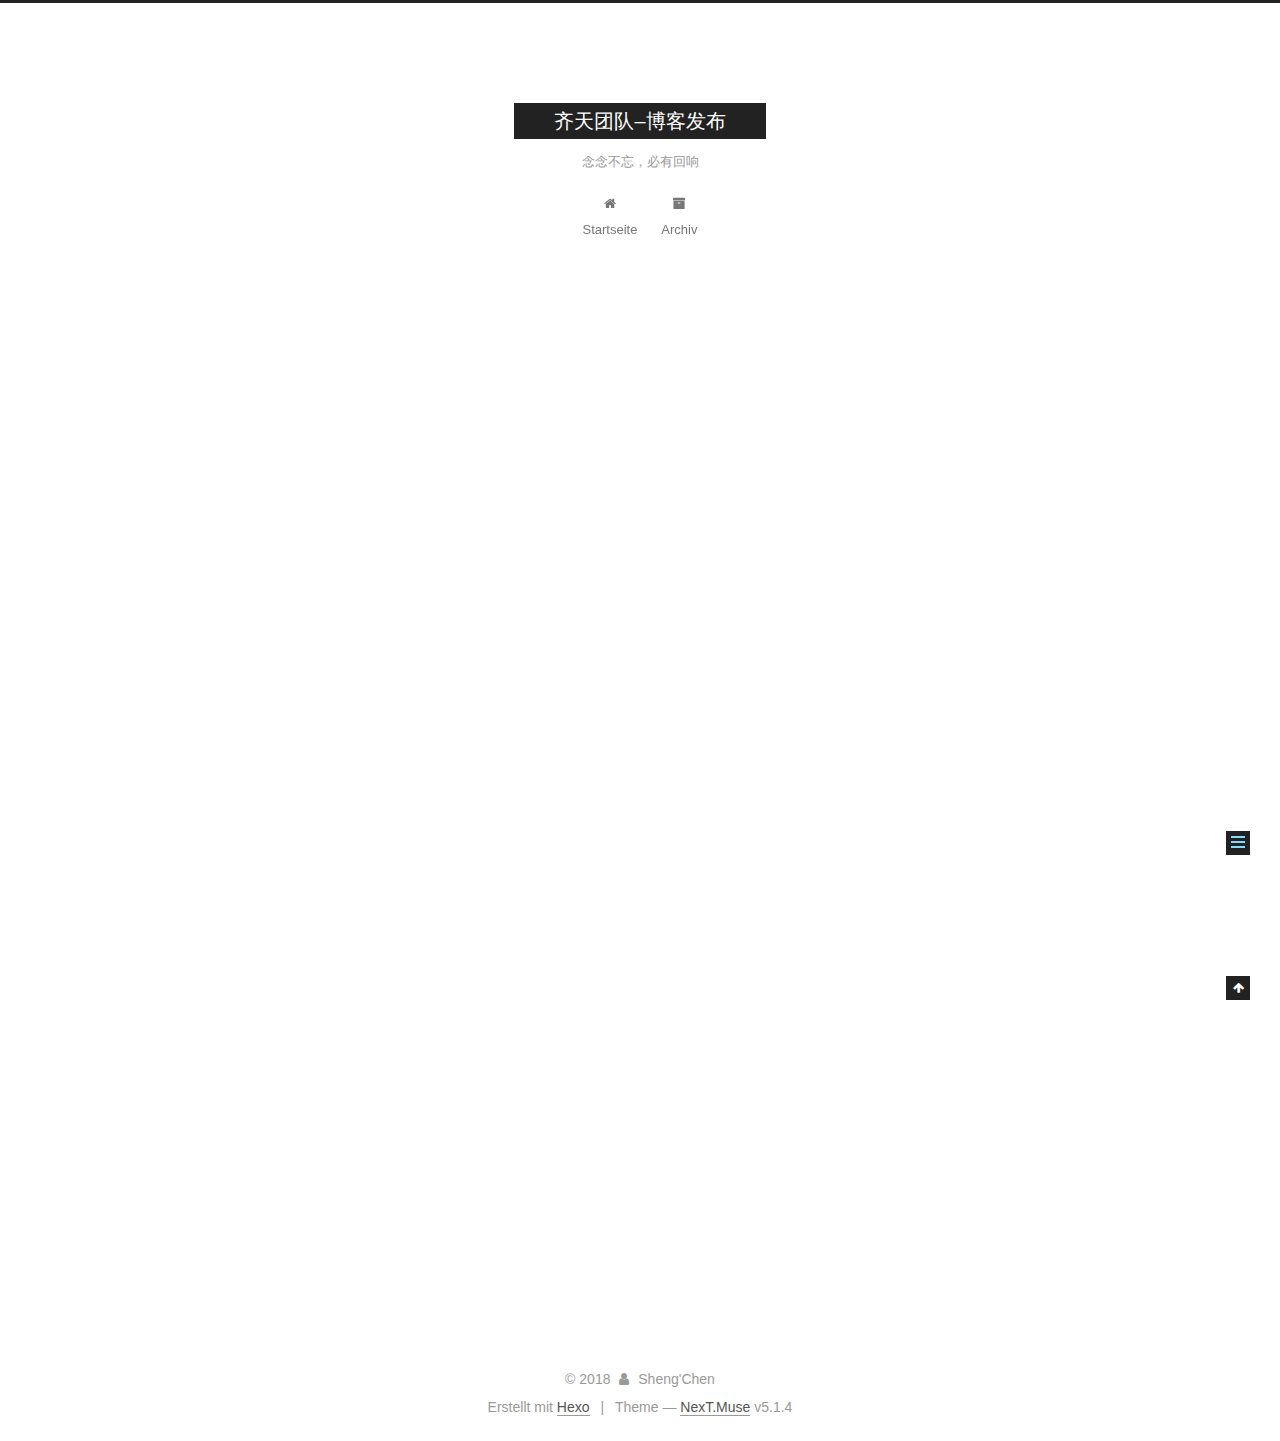
<file: 2018/01/22/hello-world/index.html>
<!DOCTYPE html>



  


<html class="theme-next muse use-motion" lang="">
<head>
  <meta charset="UTF-8"/>
<meta http-equiv="X-UA-Compatible" content="IE=edge" />
<meta name="viewport" content="width=device-width, initial-scale=1, maximum-scale=1"/>
<meta name="theme-color" content="#222">









<meta http-equiv="Cache-Control" content="no-transform" />
<meta http-equiv="Cache-Control" content="no-siteapp" />
















  
  
  <link href="/lib/fancybox/source/jquery.fancybox.css?v=2.1.5" rel="stylesheet" type="text/css" />







<link href="/lib/font-awesome/css/font-awesome.min.css?v=4.6.2" rel="stylesheet" type="text/css" />

<link href="/css/main.css?v=5.1.4" rel="stylesheet" type="text/css" />


  <link rel="apple-touch-icon" sizes="180x180" href="/images/apple-touch-icon-next.png?v=5.1.4">


  <link rel="icon" type="image/png" sizes="32x32" href="/images/favicon-32x32-next.png?v=5.1.4">


  <link rel="icon" type="image/png" sizes="16x16" href="/images/favicon-16x16-next.png?v=5.1.4">


  <link rel="mask-icon" href="/images/logo.svg?v=5.1.4" color="#222">





  <meta name="keywords" content="Hexo, NexT" />




  


  <link rel="alternate" href="/atom.xml" title="齐天团队–博客发布" type="application/atom+xml" />






<meta name="description" content="Welcome to Hexo! This is your very first post. Check documentation for more info. If you get any problems when using Hexo, you can find the answer in troubleshooting or you can ask me on GitHub. Quick">
<meta property="og:type" content="article">
<meta property="og:title" content="Hello World">
<meta property="og:url" content="http://qitiandacheng.cn/2018/01/22/hello-world/index.html">
<meta property="og:site_name" content="齐天团队–博客发布">
<meta property="og:description" content="Welcome to Hexo! This is your very first post. Check documentation for more info. If you get any problems when using Hexo, you can find the answer in troubleshooting or you can ask me on GitHub. Quick">
<meta property="og:updated_time" content="2018-01-22T13:15:54.642Z">
<meta name="twitter:card" content="summary">
<meta name="twitter:title" content="Hello World">
<meta name="twitter:description" content="Welcome to Hexo! This is your very first post. Check documentation for more info. If you get any problems when using Hexo, you can find the answer in troubleshooting or you can ask me on GitHub. Quick">



<script type="text/javascript" id="hexo.configurations">
  var NexT = window.NexT || {};
  var CONFIG = {
    root: '/',
    scheme: 'Muse',
    version: '5.1.4',
    sidebar: {"position":"left","display":"post","offset":12,"b2t":false,"scrollpercent":false,"onmobile":false},
    fancybox: true,
    tabs: true,
    motion: {"enable":true,"async":false,"transition":{"post_block":"fadeIn","post_header":"slideDownIn","post_body":"slideDownIn","coll_header":"slideLeftIn","sidebar":"slideUpIn"}},
    duoshuo: {
      userId: '0',
      author: 'Author'
    },
    algolia: {
      applicationID: '',
      apiKey: '',
      indexName: '',
      hits: {"per_page":10},
      labels: {"input_placeholder":"Search for Posts","hits_empty":"We didn't find any results for the search: ${query}","hits_stats":"${hits} results found in ${time} ms"}
    }
  };
</script>



  <link rel="canonical" href="http://qitiandacheng.cn/2018/01/22/hello-world/"/>





  <title>Hello World | 齐天团队–博客发布</title>
  








</head>

<body itemscope itemtype="http://schema.org/WebPage" lang="">

  
  
    
  

  <div class="container sidebar-position-left page-post-detail">
    <div class="headband"></div>

    <header id="header" class="header" itemscope itemtype="http://schema.org/WPHeader">
      <div class="header-inner"><div class="site-brand-wrapper">
  <div class="site-meta ">
    

    <div class="custom-logo-site-title">
      <a href="/"  class="brand" rel="start">
        <span class="logo-line-before"><i></i></span>
        <span class="site-title">齐天团队–博客发布</span>
        <span class="logo-line-after"><i></i></span>
      </a>
    </div>
      
        <p class="site-subtitle">念念不忘，必有回响</p>
      
  </div>

  <div class="site-nav-toggle">
    <button>
      <span class="btn-bar"></span>
      <span class="btn-bar"></span>
      <span class="btn-bar"></span>
    </button>
  </div>
</div>

<nav class="site-nav">
  

  
    <ul id="menu" class="menu">
      
        
        <li class="menu-item menu-item-home">
          <a href="/" rel="section">
            
              <i class="menu-item-icon fa fa-fw fa-home"></i> <br />
            
            Startseite
          </a>
        </li>
      
        
        <li class="menu-item menu-item-archives">
          <a href="/archives/" rel="section">
            
              <i class="menu-item-icon fa fa-fw fa-archive"></i> <br />
            
            Archiv
          </a>
        </li>
      

      
    </ul>
  

  
</nav>



 </div>
    </header>

    <main id="main" class="main">
      <div class="main-inner">
        <div class="content-wrap">
          <div id="content" class="content">
            

  <div id="posts" class="posts-expand">
    

  

  
  
  

  <article class="post post-type-normal" itemscope itemtype="http://schema.org/Article">
  
  
  
  <div class="post-block">
    <link itemprop="mainEntityOfPage" href="http://qitiandacheng.cn/2018/01/22/hello-world/">

    <span hidden itemprop="author" itemscope itemtype="http://schema.org/Person">
      <meta itemprop="name" content="Sheng'Chen">
      <meta itemprop="description" content="">
      <meta itemprop="image" content="/images/avatar.gif">
    </span>

    <span hidden itemprop="publisher" itemscope itemtype="http://schema.org/Organization">
      <meta itemprop="name" content="齐天团队–博客发布">
    </span>

    
      <header class="post-header">

        
        
          <h1 class="post-title" itemprop="name headline">Hello World</h1>
        

        <div class="post-meta">
          <span class="post-time">
            
              <span class="post-meta-item-icon">
                <i class="fa fa-calendar-o"></i>
              </span>
              
                <span class="post-meta-item-text">Veröffentlicht am</span>
              
              <time title="Post created" itemprop="dateCreated datePublished" datetime="2018-01-22T21:15:54+08:00">
                2018-01-22
              </time>
            

            

            
          </span>

          

          
            
          

          
          

          

          

          

        </div>
      </header>
    

    
    
    
    <div class="post-body" itemprop="articleBody">

      
      

      
        <p>Welcome to <a href="https://hexo.io/" target="_blank" rel="noopener">Hexo</a>! This is your very first post. Check <a href="https://hexo.io/docs/" target="_blank" rel="noopener">documentation</a> for more info. If you get any problems when using Hexo, you can find the answer in <a href="https://hexo.io/docs/troubleshooting.html" target="_blank" rel="noopener">troubleshooting</a> or you can ask me on <a href="https://github.com/hexojs/hexo/issues" target="_blank" rel="noopener">GitHub</a>.</p>
<h2 id="Quick-Start"><a href="#Quick-Start" class="headerlink" title="Quick Start"></a>Quick Start</h2><h3 id="Create-a-new-post"><a href="#Create-a-new-post" class="headerlink" title="Create a new post"></a>Create a new post</h3><figure class="highlight bash"><table><tr><td class="gutter"><pre><span class="line">1</span><br></pre></td><td class="code"><pre><span class="line">$ hexo new <span class="string">"My New Post"</span></span><br></pre></td></tr></table></figure>
<p>More info: <a href="https://hexo.io/docs/writing.html" target="_blank" rel="noopener">Writing</a></p>
<h3 id="Run-server"><a href="#Run-server" class="headerlink" title="Run server"></a>Run server</h3><figure class="highlight bash"><table><tr><td class="gutter"><pre><span class="line">1</span><br></pre></td><td class="code"><pre><span class="line">$ hexo server</span><br></pre></td></tr></table></figure>
<p>More info: <a href="https://hexo.io/docs/server.html" target="_blank" rel="noopener">Server</a></p>
<h3 id="Generate-static-files"><a href="#Generate-static-files" class="headerlink" title="Generate static files"></a>Generate static files</h3><figure class="highlight bash"><table><tr><td class="gutter"><pre><span class="line">1</span><br></pre></td><td class="code"><pre><span class="line">$ hexo generate</span><br></pre></td></tr></table></figure>
<p>More info: <a href="https://hexo.io/docs/generating.html" target="_blank" rel="noopener">Generating</a></p>
<h3 id="Deploy-to-remote-sites"><a href="#Deploy-to-remote-sites" class="headerlink" title="Deploy to remote sites"></a>Deploy to remote sites</h3><figure class="highlight bash"><table><tr><td class="gutter"><pre><span class="line">1</span><br></pre></td><td class="code"><pre><span class="line">$ hexo deploy</span><br></pre></td></tr></table></figure>
<p>More info: <a href="https://hexo.io/docs/deployment.html" target="_blank" rel="noopener">Deployment</a></p>

      
    </div>
    
    
    

    

    

    

    <footer class="post-footer">
      

      
      
      

      

      
      
    </footer>
  </div>
  
  
  
  </article>



    <div class="post-spread">
      
    </div>
  </div>


          </div>
          


          

  



        </div>
        
          
  
  <div class="sidebar-toggle">
    <div class="sidebar-toggle-line-wrap">
      <span class="sidebar-toggle-line sidebar-toggle-line-first"></span>
      <span class="sidebar-toggle-line sidebar-toggle-line-middle"></span>
      <span class="sidebar-toggle-line sidebar-toggle-line-last"></span>
    </div>
  </div>

  <aside id="sidebar" class="sidebar">
    
    <div class="sidebar-inner">

      

      
        <ul class="sidebar-nav motion-element">
          <li class="sidebar-nav-toc sidebar-nav-active" data-target="post-toc-wrap">
            Inhaltsverzeichnis
          </li>
          <li class="sidebar-nav-overview" data-target="site-overview-wrap">
            Übersicht
          </li>
        </ul>
      

      <section class="site-overview-wrap sidebar-panel">
        <div class="site-overview">
          <div class="site-author motion-element" itemprop="author" itemscope itemtype="http://schema.org/Person">
            
              <p class="site-author-name" itemprop="name">Sheng'Chen</p>
              <p class="site-description motion-element" itemprop="description"></p>
          </div>

          <nav class="site-state motion-element">

            
              <div class="site-state-item site-state-posts">
              
                <a href="/archives/">
              
                  <span class="site-state-item-count">1</span>
                  <span class="site-state-item-name">Artikel</span>
                </a>
              </div>
            

            

            

          </nav>

          
            <div class="feed-link motion-element">
              <a href="/atom.xml" rel="alternate">
                <i class="fa fa-rss"></i>
                RSS
              </a>
            </div>
          

          

          
          

          
          

          

        </div>
      </section>

      
      <!--noindex-->
        <section class="post-toc-wrap motion-element sidebar-panel sidebar-panel-active">
          <div class="post-toc">

            
              
            

            
              <div class="post-toc-content"><ol class="nav"><li class="nav-item nav-level-2"><a class="nav-link" href="#Quick-Start"><span class="nav-number">1.</span> <span class="nav-text">Quick Start</span></a><ol class="nav-child"><li class="nav-item nav-level-3"><a class="nav-link" href="#Create-a-new-post"><span class="nav-number">1.1.</span> <span class="nav-text">Create a new post</span></a></li><li class="nav-item nav-level-3"><a class="nav-link" href="#Run-server"><span class="nav-number">1.2.</span> <span class="nav-text">Run server</span></a></li><li class="nav-item nav-level-3"><a class="nav-link" href="#Generate-static-files"><span class="nav-number">1.3.</span> <span class="nav-text">Generate static files</span></a></li><li class="nav-item nav-level-3"><a class="nav-link" href="#Deploy-to-remote-sites"><span class="nav-number">1.4.</span> <span class="nav-text">Deploy to remote sites</span></a></li></ol></li></ol></div>
            

          </div>
        </section>
      <!--/noindex-->
      

      

    </div>
  </aside>


        
      </div>
    </main>

    <footer id="footer" class="footer">
      <div class="footer-inner">
        <div class="copyright">&copy; <span itemprop="copyrightYear">2018</span>
  <span class="with-love">
    <i class="fa fa-user"></i>
  </span>
  <span class="author" itemprop="copyrightHolder">Sheng'Chen</span>

  
</div>


  <div class="powered-by">Erstellt mit  <a class="theme-link" target="_blank" href="https://hexo.io">Hexo</a></div>



  <span class="post-meta-divider">|</span>



  <div class="theme-info">Theme &mdash; <a class="theme-link" target="_blank" href="https://github.com/iissnan/hexo-theme-next">NexT.Muse</a> v5.1.4</div>




        







        
      </div>
    </footer>

    
      <div class="back-to-top">
        <i class="fa fa-arrow-up"></i>
        
      </div>
    

    

  </div>

  

<script type="text/javascript">
  if (Object.prototype.toString.call(window.Promise) !== '[object Function]') {
    window.Promise = null;
  }
</script>









  












  
  
    <script type="text/javascript" src="/lib/jquery/index.js?v=2.1.3"></script>
  

  
  
    <script type="text/javascript" src="/lib/fastclick/lib/fastclick.min.js?v=1.0.6"></script>
  

  
  
    <script type="text/javascript" src="/lib/jquery_lazyload/jquery.lazyload.js?v=1.9.7"></script>
  

  
  
    <script type="text/javascript" src="/lib/velocity/velocity.min.js?v=1.2.1"></script>
  

  
  
    <script type="text/javascript" src="/lib/velocity/velocity.ui.min.js?v=1.2.1"></script>
  

  
  
    <script type="text/javascript" src="/lib/fancybox/source/jquery.fancybox.pack.js?v=2.1.5"></script>
  


  


  <script type="text/javascript" src="/js/src/utils.js?v=5.1.4"></script>

  <script type="text/javascript" src="/js/src/motion.js?v=5.1.4"></script>



  
  

  
  <script type="text/javascript" src="/js/src/scrollspy.js?v=5.1.4"></script>
<script type="text/javascript" src="/js/src/post-details.js?v=5.1.4"></script>



  


  <script type="text/javascript" src="/js/src/bootstrap.js?v=5.1.4"></script>



  


  




	





  





  












  





  

  

  

  
  

  

  

  

</body>
</html>
</file>
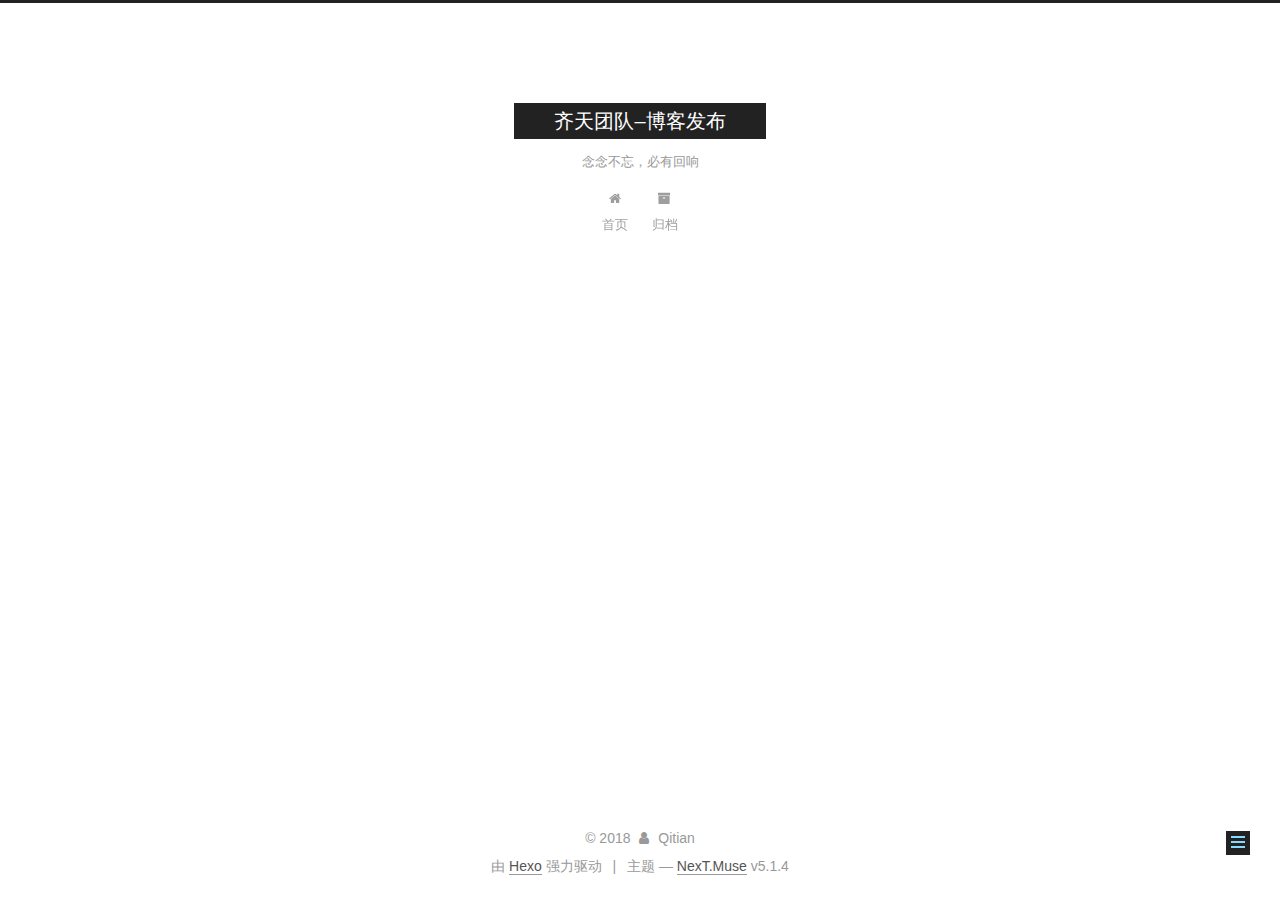
<file: 2018/01/22/齐天大圣/index.html>
<!DOCTYPE html>



  


<html class="theme-next muse use-motion" lang="zh-Hans">
<head>
  <meta charset="UTF-8"/>
<meta http-equiv="X-UA-Compatible" content="IE=edge" />
<meta name="viewport" content="width=device-width, initial-scale=1, maximum-scale=1"/>
<meta name="theme-color" content="#222">









<meta http-equiv="Cache-Control" content="no-transform" />
<meta http-equiv="Cache-Control" content="no-siteapp" />
















  
  
  <link href="/lib/fancybox/source/jquery.fancybox.css?v=2.1.5" rel="stylesheet" type="text/css" />







<link href="/lib/font-awesome/css/font-awesome.min.css?v=4.6.2" rel="stylesheet" type="text/css" />

<link href="/css/main.css?v=5.1.4" rel="stylesheet" type="text/css" />


  <link rel="apple-touch-icon" sizes="180x180" href="/images/apple-touch-icon-next.png?v=5.1.4">


  <link rel="icon" type="image/png" sizes="32x32" href="/images/favicon-32x32-next.png?v=5.1.4">


  <link rel="icon" type="image/png" sizes="16x16" href="/images/favicon-16x16-next.png?v=5.1.4">


  <link rel="mask-icon" href="/images/logo.svg?v=5.1.4" color="#222">





  <meta name="keywords" content="＃测试 ＃测试2 ＃＃test3," />




  


  <link rel="alternate" href="/atom.xml" title="齐天团队–博客发布" type="application/atom+xml" />






<meta name="description" content="＃测试文  ##ceshi">
<meta name="keywords" content="＃测试 ＃测试2 ＃＃test3">
<meta property="og:type" content="article">
<meta property="og:title" content="齐天大盛">
<meta property="og:url" content="http://qitiandacheng.cn/2018/01/22/齐天大圣/index.html">
<meta property="og:site_name" content="齐天团队–博客发布">
<meta property="og:description" content="＃测试文  ##ceshi">
<meta property="og:locale" content="zh-Hans">
<meta property="og:updated_time" content="2018-01-24T01:38:57.024Z">
<meta name="twitter:card" content="summary">
<meta name="twitter:title" content="齐天大盛">
<meta name="twitter:description" content="＃测试文  ##ceshi">



<script type="text/javascript" id="hexo.configurations">
  var NexT = window.NexT || {};
  var CONFIG = {
    root: '/',
    scheme: 'Muse',
    version: '5.1.4',
    sidebar: {"position":"left","display":"post","offset":12,"b2t":false,"scrollpercent":false,"onmobile":false},
    fancybox: true,
    tabs: true,
    motion: {"enable":true,"async":false,"transition":{"post_block":"fadeIn","post_header":"slideDownIn","post_body":"slideDownIn","coll_header":"slideLeftIn","sidebar":"slideUpIn"}},
    duoshuo: {
      userId: '0',
      author: '博主'
    },
    algolia: {
      applicationID: '',
      apiKey: '',
      indexName: '',
      hits: {"per_page":10},
      labels: {"input_placeholder":"Search for Posts","hits_empty":"We didn't find any results for the search: ${query}","hits_stats":"${hits} results found in ${time} ms"}
    }
  };
</script>



  <link rel="canonical" href="http://qitiandacheng.cn/2018/01/22/齐天大圣/"/>





  <title>齐天大盛 | 齐天团队–博客发布</title>
  








</head>

<body itemscope itemtype="http://schema.org/WebPage" lang="zh-Hans">

  
  
    
  

  <div class="container sidebar-position-left page-post-detail">
    <div class="headband"></div>

    <header id="header" class="header" itemscope itemtype="http://schema.org/WPHeader">
      <div class="header-inner"><div class="site-brand-wrapper">
  <div class="site-meta ">
    

    <div class="custom-logo-site-title">
      <a href="/"  class="brand" rel="start">
        <span class="logo-line-before"><i></i></span>
        <span class="site-title">齐天团队–博客发布</span>
        <span class="logo-line-after"><i></i></span>
      </a>
    </div>
      
        <p class="site-subtitle">念念不忘，必有回响</p>
      
  </div>

  <div class="site-nav-toggle">
    <button>
      <span class="btn-bar"></span>
      <span class="btn-bar"></span>
      <span class="btn-bar"></span>
    </button>
  </div>
</div>

<nav class="site-nav">
  

  
    <ul id="menu" class="menu">
      
        
        <li class="menu-item menu-item-home">
          <a href="/" rel="section">
            
              <i class="menu-item-icon fa fa-fw fa-home"></i> <br />
            
            首页
          </a>
        </li>
      
        
        <li class="menu-item menu-item-archives">
          <a href="/archives/" rel="section">
            
              <i class="menu-item-icon fa fa-fw fa-archive"></i> <br />
            
            归档
          </a>
        </li>
      

      
    </ul>
  

  
</nav>



 </div>
    </header>

    <main id="main" class="main">
      <div class="main-inner">
        <div class="content-wrap">
          <div id="content" class="content">
            

  <div id="posts" class="posts-expand">
    

  

  
  
  

  <article class="post post-type-normal" itemscope itemtype="http://schema.org/Article">
  
  
  
  <div class="post-block">
    <link itemprop="mainEntityOfPage" href="http://qitiandacheng.cn/2018/01/22/齐天大圣/">

    <span hidden itemprop="author" itemscope itemtype="http://schema.org/Person">
      <meta itemprop="name" content="Qitian">
      <meta itemprop="description" content="">
      <meta itemprop="image" content="/images/avatar.gif">
    </span>

    <span hidden itemprop="publisher" itemscope itemtype="http://schema.org/Organization">
      <meta itemprop="name" content="齐天团队–博客发布">
    </span>

    
      <header class="post-header">

        
        
          <h1 class="post-title" itemprop="name headline">齐天大盛</h1>
        

        <div class="post-meta">
          <span class="post-time">
            
              <span class="post-meta-item-icon">
                <i class="fa fa-calendar-o"></i>
              </span>
              
                <span class="post-meta-item-text">发表于</span>
              
              <time title="创建于" itemprop="dateCreated datePublished" datetime="2018-01-22T23:18:27+08:00">
                2018-01-22
              </time>
            

            

            
          </span>

          

          
            
          

          
          

          

          

          

        </div>
      </header>
    

    
    
    
    <div class="post-body" itemprop="articleBody">

      
      

      
        <p> ＃测试文</p>
<p> ##ceshi</p>

      
    </div>
    
    
    

    

    

    

    <footer class="post-footer">
      
        <div class="post-tags">
          
            <a href="/tags/＃测试-＃测试2-＃＃test3/" rel="tag"># ＃测试 ＃测试2 ＃＃test3</a>
          
        </div>
      

      
      
      

      

      
      
    </footer>
  </div>
  
  
  
  </article>



    <div class="post-spread">
      
    </div>
  </div>


          </div>
          


          

  



        </div>
        
          
  
  <div class="sidebar-toggle">
    <div class="sidebar-toggle-line-wrap">
      <span class="sidebar-toggle-line sidebar-toggle-line-first"></span>
      <span class="sidebar-toggle-line sidebar-toggle-line-middle"></span>
      <span class="sidebar-toggle-line sidebar-toggle-line-last"></span>
    </div>
  </div>

  <aside id="sidebar" class="sidebar">
    
    <div class="sidebar-inner">

      

      

      <section class="site-overview-wrap sidebar-panel sidebar-panel-active">
        <div class="site-overview">
          <div class="site-author motion-element" itemprop="author" itemscope itemtype="http://schema.org/Person">
            
              <p class="site-author-name" itemprop="name">Qitian</p>
              <p class="site-description motion-element" itemprop="description"></p>
          </div>

          <nav class="site-state motion-element">

            
              <div class="site-state-item site-state-posts">
              
                <a href="/archives/">
              
                  <span class="site-state-item-count">1</span>
                  <span class="site-state-item-name">日志</span>
                </a>
              </div>
            

            

            
              
              
              <div class="site-state-item site-state-tags">
                
                  <span class="site-state-item-count">1</span>
                  <span class="site-state-item-name">标签</span>
                
              </div>
            

          </nav>

          
            <div class="feed-link motion-element">
              <a href="/atom.xml" rel="alternate">
                <i class="fa fa-rss"></i>
                RSS
              </a>
            </div>
          

          

          
          

          
          

          

        </div>
      </section>

      

      

    </div>
  </aside>


        
      </div>
    </main>

    <footer id="footer" class="footer">
      <div class="footer-inner">
        <div class="copyright">&copy; <span itemprop="copyrightYear">2018</span>
  <span class="with-love">
    <i class="fa fa-user"></i>
  </span>
  <span class="author" itemprop="copyrightHolder">Qitian</span>

  
</div>


  <div class="powered-by">由 <a class="theme-link" target="_blank" href="https://hexo.io">Hexo</a> 强力驱动</div>



  <span class="post-meta-divider">|</span>



  <div class="theme-info">主题 &mdash; <a class="theme-link" target="_blank" href="https://github.com/iissnan/hexo-theme-next">NexT.Muse</a> v5.1.4</div>




        







        
      </div>
    </footer>

    
      <div class="back-to-top">
        <i class="fa fa-arrow-up"></i>
        
      </div>
    

    

  </div>

  

<script type="text/javascript">
  if (Object.prototype.toString.call(window.Promise) !== '[object Function]') {
    window.Promise = null;
  }
</script>









  












  
  
    <script type="text/javascript" src="/lib/jquery/index.js?v=2.1.3"></script>
  

  
  
    <script type="text/javascript" src="/lib/fastclick/lib/fastclick.min.js?v=1.0.6"></script>
  

  
  
    <script type="text/javascript" src="/lib/jquery_lazyload/jquery.lazyload.js?v=1.9.7"></script>
  

  
  
    <script type="text/javascript" src="/lib/velocity/velocity.min.js?v=1.2.1"></script>
  

  
  
    <script type="text/javascript" src="/lib/velocity/velocity.ui.min.js?v=1.2.1"></script>
  

  
  
    <script type="text/javascript" src="/lib/fancybox/source/jquery.fancybox.pack.js?v=2.1.5"></script>
  


  


  <script type="text/javascript" src="/js/src/utils.js?v=5.1.4"></script>

  <script type="text/javascript" src="/js/src/motion.js?v=5.1.4"></script>



  
  

  
  <script type="text/javascript" src="/js/src/scrollspy.js?v=5.1.4"></script>
<script type="text/javascript" src="/js/src/post-details.js?v=5.1.4"></script>



  


  <script type="text/javascript" src="/js/src/bootstrap.js?v=5.1.4"></script>



  


  




	





  





  












  





  

  

  

  
  

  

  

  

</body>
</html>
</file>
<file: css/main.css>
/* normalize.css v3.0.2 | MIT License | git.io/normalize */
html {
  font-family: sans-serif; /* 1 */
  -ms-text-size-adjust: 100%; /* 2 */
  -webkit-text-size-adjust: 100%; /* 2 */
}
body {
  margin: 0;
}
article,
aside,
details,
figcaption,
figure,
footer,
header,
hgroup,
main,
menu,
nav,
section,
summary {
  display: block;
}
audio,
canvas,
progress,
video {
  display: inline-block; /* 1 */
  vertical-align: baseline; /* 2 */
}
audio:not([controls]) {
  display: none;
  height: 0;
}
[hidden],
template {
  display: none;
}
a {
  background-color: transparent;
}
a:active,
a:hover {
  outline: 0;
}
abbr[title] {
  border-bottom: 1px dotted;
}
b,
strong {
  font-weight: bold;
}
dfn {
  font-style: italic;
}
h1 {
  font-size: 2em;
  margin: 0.67em 0;
}
mark {
  background: #ff0;
  color: #000;
}
small {
  font-size: 80%;
}
sub,
sup {
  font-size: 75%;
  line-height: 0;
  position: relative;
  vertical-align: baseline;
}
sup {
  top: -0.5em;
}
sub {
  bottom: -0.25em;
}
img {
  border: 0;
}
svg:not(:root) {
  overflow: hidden;
}
figure {
  margin: 1em 40px;
}
hr {
  -moz-box-sizing: content-box;
  box-sizing: content-box;
  height: 0;
}
pre {
  overflow: auto;
}
code,
kbd,
pre,
samp {
  font-family: monospace, monospace;
  font-size: 1em;
}
button,
input,
optgroup,
select,
textarea {
  color: inherit; /* 1 */
  font: inherit; /* 2 */
  margin: 0; /* 3 */
}
button {
  overflow: visible;
}
button,
select {
  text-transform: none;
}
button,
html input[type="button"],
input[type="reset"],
input[type="submit"] {
  -webkit-appearance: button; /* 2 */
  cursor: pointer; /* 3 */
}
button[disabled],
html input[disabled] {
  cursor: default;
}
button::-moz-focus-inner,
input::-moz-focus-inner {
  border: 0;
  padding: 0;
}
input {
  line-height: normal;
}
input[type="checkbox"],
input[type="radio"] {
  box-sizing: border-box; /* 1 */
  padding: 0; /* 2 */
}
input[type="number"]::-webkit-inner-spin-button,
input[type="number"]::-webkit-outer-spin-button {
  height: auto;
}
input[type="search"] {
  -webkit-appearance: textfield; /* 1 */
  -moz-box-sizing: content-box;
  -webkit-box-sizing: content-box; /* 2 */
  box-sizing: content-box;
}
input[type="search"]::-webkit-search-cancel-button,
input[type="search"]::-webkit-search-decoration {
  -webkit-appearance: none;
}
fieldset {
  border: 1px solid #c0c0c0;
  margin: 0 2px;
  padding: 0.35em 0.625em 0.75em;
}
legend {
  border: 0; /* 1 */
  padding: 0; /* 2 */
}
textarea {
  overflow: auto;
}
optgroup {
  font-weight: bold;
}
table {
  border-collapse: collapse;
  border-spacing: 0;
}
td,
th {
  padding: 0;
}
::selection {
  background: #262a30;
  color: #fff;
}
body {
  position: relative;
  font-family: 'Lato', "PingFang SC", "Microsoft YaHei", sans-serif;
  font-size: 14px;
  line-height: 2;
  color: #555;
  background: #fff;
}
@media (max-width: 767px) {
  body {
    padding-right: 0 !important;
  }
}
@media (min-width: 768px) and (max-width: 991px) {
  body {
    padding-right: 0 !important;
  }
}
@media (min-width: 1600px) {
  body {
    font-size: 16px;
  }
}
h1,
h2,
h3,
h4,
h5,
h6 {
  margin: 0;
  padding: 0;
  font-weight: bold;
  line-height: 1.5;
  font-family: 'Lato', "PingFang SC", "Microsoft YaHei", sans-serif;
}
h2,
h3,
h4,
h5,
h6 {
  margin: 20px 0 15px;
}
h1 {
  font-size: 22px;
}
@media (max-width: 767px) {
  h1 {
    font-size: 18px;
  }
}
h2 {
  font-size: 20px;
}
@media (max-width: 767px) {
  h2 {
    font-size: 16px;
  }
}
h3 {
  font-size: 18px;
}
@media (max-width: 767px) {
  h3 {
    font-size: 14px;
  }
}
h4 {
  font-size: 16px;
}
@media (max-width: 767px) {
  h4 {
    font-size: 12px;
  }
}
h5 {
  font-size: 14px;
}
@media (max-width: 767px) {
  h5 {
    font-size: 10px;
  }
}
h6 {
  font-size: 12px;
}
@media (max-width: 767px) {
  h6 {
    font-size: 8px;
  }
}
p {
  margin: 0 0 20px 0;
}
a {
  color: #555;
  text-decoration: none;
  outline: none;
  border-bottom: 1px solid #999;
  word-wrap: break-word;
}
a:hover {
  color: #222;
  border-bottom-color: #222;
}
blockquote {
  margin: 0;
  padding: 0;
}
img {
  display: block;
  margin: auto;
  max-width: 100%;
  height: auto;
}
hr {
  margin: 40px 0;
  height: 3px;
  border: none;
  background-color: #ddd;
  background-image: repeating-linear-gradient(-45deg, #fff, #fff 4px, transparent 4px, transparent 8px);
}
blockquote {
  padding: 0 15px;
  color: #666;
  border-left: 4px solid #ddd;
}
blockquote cite::before {
  content: "-";
  padding: 0 5px;
}
dt {
  font-weight: 700;
}
dd {
  margin: 0;
  padding: 0;
}
kbd {
  border: 1px solid #ccc;
  border-radius: 0.2em;
  box-shadow: 0.1em 0.1em 0.2em rgba(0,0,0,0.1);
  background-color: #f9f9f9;
  font-family: inherit;
  background-image: -webkit-linear-gradient(top, #eee, #fff, #eee);
  padding: 0.1em 0.3em;
  white-space: nowrap;
}
.text-left {
  text-align: left;
}
.text-center {
  text-align: center;
}
.text-right {
  text-align: right;
}
.text-justify {
  text-align: justify;
}
.text-nowrap {
  white-space: nowrap;
}
.text-lowercase {
  text-transform: lowercase;
}
.text-uppercase {
  text-transform: uppercase;
}
.text-capitalize {
  text-transform: capitalize;
}
.center-block {
  display: block;
  margin-left: auto;
  margin-right: auto;
}
.clearfix:before,
.clearfix:after {
  content: " ";
  display: table;
}
.clearfix:after {
  clear: both;
}
.pullquote {
  width: 45%;
}
.pullquote.left {
  float: left;
  margin-left: 5px;
  margin-right: 10px;
}
.pullquote.right {
  float: right;
  margin-left: 10px;
  margin-right: 5px;
}
.affix.affix.affix {
  position: fixed;
}
.translation {
  margin-top: -20px;
  font-size: 14px;
  color: #999;
}
.scrollbar-measure {
  width: 100px;
  height: 100px;
  overflow: scroll;
  position: absolute;
  top: -9999px;
}
.use-motion .motion-element {
  opacity: 0;
}
table {
  margin: 20px 0;
  width: 100%;
  border-collapse: collapse;
  border-spacing: 0;
  border: 1px solid #ddd;
  font-size: 14px;
  table-layout: fixed;
  word-wrap: break-all;
}
table>tbody>tr:nth-of-type(odd) {
  background-color: #f9f9f9;
}
table>tbody>tr:hover {
  background-color: #f5f5f5;
}
caption,
th,
td {
  padding: 8px;
  text-align: left;
  vertical-align: middle;
  font-weight: normal;
}
th,
td {
  border-bottom: 3px solid #ddd;
  border-right: 1px solid #eee;
}
th {
  padding-bottom: 10px;
  font-weight: 700;
}
td {
  border-bottom-width: 1px;
}
html,
body {
  height: 100%;
}
.container {
  position: relative;
  min-height: 100%;
}
.header-inner {
  margin: 0 auto;
  padding: 100px 0 70px;
  width: 700px;
}
@media (min-width: 1600px) {
  .container .header-inner {
    width: 900px;
  }
}
.main {
  padding-bottom: 150px;
}
.main-inner {
  margin: 0 auto;
  width: 700px;
}
@media (min-width: 1600px) {
  .container .main-inner {
    width: 900px;
  }
}
.footer {
  position: absolute;
  left: 0;
  bottom: 0;
  width: 100%;
  min-height: 50px;
}
.footer-inner {
  box-sizing: border-box;
  margin: 20px auto;
  width: 700px;
}
@media (min-width: 1600px) {
  .container .footer-inner {
    width: 900px;
  }
}
pre,
.highlight {
  overflow: auto;
  margin: 20px 0;
  padding: 0;
  font-size: 13px;
  color: #4d4d4c;
  background: #f7f7f7;
  line-height: 1.6;
}
pre,
code {
  font-family: consolas, Menlo, "PingFang SC", "Microsoft YaHei", monospace;
}
code {
  padding: 2px 4px;
  word-wrap: break-word;
  color: #555;
  background: #eee;
  border-radius: 3px;
  font-size: 13px;
}
pre {
  padding: 10px;
}
pre code {
  padding: 0;
  color: #4d4d4c;
  background: none;
  text-shadow: none;
}
.highlight {
  border-radius: 1px;
}
.highlight pre {
  border: none;
  margin: 0;
  padding: 10px 0;
}
.highlight table {
  margin: 0;
  width: auto;
  border: none;
}
.highlight td {
  border: none;
  padding: 0;
}
.highlight figcaption {
  font-size: 1em;
  color: #4d4d4c;
  line-height: 1em;
  margin-bottom: 1em;
}
.highlight figcaption:before,
.highlight figcaption:after {
  content: " ";
  display: table;
}
.highlight figcaption:after {
  clear: both;
}
.highlight figcaption a {
  float: right;
  color: #4d4d4c;
}
.highlight figcaption a:hover {
  border-bottom-color: #4d4d4c;
}
.highlight .gutter pre {
  padding-left: 10px;
  padding-right: 10px;
  color: #869194;
  text-align: right;
  background-color: #eff2f3;
}
.highlight .code pre {
  width: 100%;
  padding-left: 10px;
  padding-right: 10px;
  background-color: #f7f7f7;
}
.highlight .line {
  height: 20px;
}
.gutter {
  -webkit-user-select: none;
  -moz-user-select: none;
  -ms-user-select: none;
  user-select: none;
}
.gist table {
  width: auto;
}
.gist table td {
  border: none;
}
pre .deletion {
  background: #fdd;
}
pre .addition {
  background: #dfd;
}
pre .meta {
  color: #8959a8;
}
pre .comment {
  color: #8e908c;
}
pre .variable,
pre .attribute,
pre .tag,
pre .regexp,
pre .ruby .constant,
pre .xml .tag .title,
pre .xml .pi,
pre .xml .doctype,
pre .html .doctype,
pre .css .id,
pre .css .class,
pre .css .pseudo {
  color: #c82829;
}
pre .number,
pre .preprocessor,
pre .built_in,
pre .literal,
pre .params,
pre .constant,
pre .command {
  color: #f5871f;
}
pre .ruby .class .title,
pre .css .rules .attribute,
pre .string,
pre .value,
pre .inheritance,
pre .header,
pre .ruby .symbol,
pre .xml .cdata,
pre .special,
pre .number,
pre .formula {
  color: #718c00;
}
pre .title,
pre .css .hexcolor {
  color: #3e999f;
}
pre .function,
pre .python .decorator,
pre .python .title,
pre .ruby .function .title,
pre .ruby .title .keyword,
pre .perl .sub,
pre .javascript .title,
pre .coffeescript .title {
  color: #4271ae;
}
pre .keyword,
pre .javascript .function {
  color: #8959a8;
}
.full-image.full-image.full-image.full-image {
  border: none;
  max-width: 100%;
  width: auto;
  margin: 20px auto 25px;
}
@media (min-width: 992px) {
  .full-image.full-image.full-image.full-image {
    max-width: none;
    width: 110%;
    margin: 25px -5%;
  }
}
.blockquote-center,
.page-home .post-type-quote blockquote,
.page-post-detail .post-type-quote blockquote {
  position: relative;
  margin: 40px 0;
  padding: 0;
  border-left: none;
  text-align: center;
}
.blockquote-center::before,
.page-home .post-type-quote blockquote::before,
.page-post-detail .post-type-quote blockquote::before,
.blockquote-center::after,
.page-home .post-type-quote blockquote::after,
.page-post-detail .post-type-quote blockquote::after {
  position: absolute;
  content: ' ';
  display: block;
  width: 100%;
  height: 24px;
  opacity: 0.2;
  background-repeat: no-repeat;
  background-position: 0 -6px;
  background-size: 22px 22px;
}
.blockquote-center::before,
.page-home .post-type-quote blockquote::before,
.page-post-detail .post-type-quote blockquote::before {
  top: -20px;
  background-image: url("../images/quote-l.svg");
  border-top: 1px solid #ccc;
}
.blockquote-center::after,
.page-home .post-type-quote blockquote::after,
.page-post-detail .post-type-quote blockquote::after {
  bottom: -20px;
  background-image: url("../images/quote-r.svg");
  border-bottom: 1px solid #ccc;
  background-position: 100% 8px;
}
.blockquote-center p,
.page-home .post-type-quote blockquote p,
.page-post-detail .post-type-quote blockquote p,
.blockquote-center div,
.page-home .post-type-quote blockquote div,
.page-post-detail .post-type-quote blockquote div {
  text-align: center;
}
.post .post-body .group-picture img {
  box-sizing: border-box;
  padding: 0 3px;
  border: none;
}
.post .group-picture-row {
  overflow: hidden;
  margin-top: 6px;
}
.post .group-picture-row:first-child {
  margin-top: 0;
}
.post .group-picture-column {
  float: left;
}
.page-post-detail .post-body .group-picture-column {
  float: none;
  margin-top: 10px;
  width: auto !important;
}
.page-post-detail .post-body .group-picture-column img {
  margin: 0 auto;
}
.page-archive .group-picture-container {
  overflow: hidden;
}
.page-archive .group-picture-row {
  float: left;
}
.page-archive .group-picture-row:first-child {
  margin-top: 6px;
}
.page-archive .group-picture-column {
  max-width: 150px;
  max-height: 150px;
}
.post-body .note {
  position: relative;
  padding: 15px;
  margin-bottom: 20px;
  border: 1px solid #eee;
  border-left-width: 5px;
  border-radius: 3px;
}
.post-body .note h2,
.post-body .note h3,
.post-body .note h4,
.post-body .note h5,
.post-body .note h6 {
  margin-top: 0;
  margin-bottom: 0;
  border-bottom: initial;
  padding-top: 0 !important;
}
.post-body .note p:first-child,
.post-body .note ul:first-child,
.post-body .note ol:first-child,
.post-body .note table:first-child,
.post-body .note pre:first-child,
.post-body .note blockquote:first-child {
  margin-top: 0;
}
.post-body .note p:last-child,
.post-body .note ul:last-child,
.post-body .note ol:last-child,
.post-body .note table:last-child,
.post-body .note pre:last-child,
.post-body .note blockquote:last-child {
  margin-bottom: 0;
}
.post-body .note.default {
  border-left-color: #777;
}
.post-body .note.default h2,
.post-body .note.default h3,
.post-body .note.default h4,
.post-body .note.default h5,
.post-body .note.default h6 {
  color: #777;
}
.post-body .note.primary {
  border-left-color: #6f42c1;
}
.post-body .note.primary h2,
.post-body .note.primary h3,
.post-body .note.primary h4,
.post-body .note.primary h5,
.post-body .note.primary h6 {
  color: #6f42c1;
}
.post-body .note.info {
  border-left-color: #428bca;
}
.post-body .note.info h2,
.post-body .note.info h3,
.post-body .note.info h4,
.post-body .note.info h5,
.post-body .note.info h6 {
  color: #428bca;
}
.post-body .note.success {
  border-left-color: #5cb85c;
}
.post-body .note.success h2,
.post-body .note.success h3,
.post-body .note.success h4,
.post-body .note.success h5,
.post-body .note.success h6 {
  color: #5cb85c;
}
.post-body .note.warning {
  border-left-color: #f0ad4e;
}
.post-body .note.warning h2,
.post-body .note.warning h3,
.post-body .note.warning h4,
.post-body .note.warning h5,
.post-body .note.warning h6 {
  color: #f0ad4e;
}
.post-body .note.danger {
  border-left-color: #d9534f;
}
.post-body .note.danger h2,
.post-body .note.danger h3,
.post-body .note.danger h4,
.post-body .note.danger h5,
.post-body .note.danger h6 {
  color: #d9534f;
}
.post-body .label {
  display: inline;
  padding: 0 2px;
  white-space: nowrap;
}
.post-body .label.default {
  background-color: #f0f0f0;
}
.post-body .label.primary {
  background-color: #efe6f7;
}
.post-body .label.info {
  background-color: #e5f2f8;
}
.post-body .label.success {
  background-color: #e7f4e9;
}
.post-body .label.warning {
  background-color: #fcf6e1;
}
.post-body .label.danger {
  background-color: #fae8eb;
}
.post-body .tabs {
  position: relative;
  display: block;
  margin-bottom: 20px;
  padding-top: 10px;
}
.post-body .tabs ul.nav-tabs {
  margin: 0;
  padding: 0;
  display: flex;
  margin-bottom: -1px;
}
@media (max-width: 413px) {
  .post-body .tabs ul.nav-tabs {
    display: block;
    margin-bottom: 5px;
  }
}
.post-body .tabs ul.nav-tabs li.tab {
  list-style-type: none !important;
  margin: 0 0.25em 0 0;
  border-top: 3px solid transparent;
  border-left: 1px solid transparent;
  border-right: 1px solid transparent;
}
@media (max-width: 413px) {
  .post-body .tabs ul.nav-tabs li.tab {
    margin: initial;
    border-top: 1px solid transparent;
    border-left: 3px solid transparent;
    border-right: 1px solid transparent;
    border-bottom: 1px solid transparent;
  }
}
.post-body .tabs ul.nav-tabs li.tab a {
  outline: 0;
  border-bottom: initial;
  display: block;
  line-height: 1.8em;
  padding: 0.25em 0.75em;
  transition-duration: 0.2s;
  transition-timing-function: ease-out;
  transition-delay: 0s;
}
.post-body .tabs ul.nav-tabs li.tab a i {
  width: 1.285714285714286em;
}
.post-body .tabs ul.nav-tabs li.tab.active {
  border-top: 3px solid #fc6423;
  border-left: 1px solid #ddd;
  border-right: 1px solid #ddd;
  background-color: #fff;
}
@media (max-width: 413px) {
  .post-body .tabs ul.nav-tabs li.tab.active {
    border-top: 1px solid #ddd;
    border-left: 3px solid #fc6423;
    border-right: 1px solid #ddd;
    border-bottom: 1px solid #ddd;
  }
}
.post-body .tabs ul.nav-tabs li.tab.active a {
  cursor: default;
  color: #555;
}
.post-body .tabs .tab-content {
  background-color: #fff;
}
.post-body .tabs .tab-content .tab-pane {
  border: 1px solid #ddd;
  padding: 20px 20px 0 20px;
}
.post-body .tabs .tab-content .tab-pane:not(.active) {
  display: none !important;
}
.post-body .tabs .tab-content .tab-pane.active {
  display: block !important;
}
.btn {
  display: inline-block;
  padding: 0 20px;
  font-size: 14px;
  color: #fff;
  background: #222;
  border: 2px solid #222;
  text-decoration: none;
  border-radius: 0;
  transition-property: background-color;
  transition-duration: 0.2s;
  transition-timing-function: ease-in-out;
  transition-delay: 0s;
  line-height: 2;
}
.btn:hover {
  border-color: #222;
  color: #222;
  background: #fff;
}
.btn +.btn {
  margin: 0 0 8px 8px;
}
.btn .fa-fw {
  width: 1.285714285714286em;
  text-align: left;
}
.btn-bar {
  display: block;
  width: 22px;
  height: 2px;
  background: #555;
  border-radius: 1px;
}
.btn-bar+.btn-bar {
  margin-top: 4px;
}
.pagination {
  margin: 120px 0 40px;
  text-align: center;
  border-top: 1px solid #eee;
}
.page-number-basic,
.pagination .prev,
.pagination .next,
.pagination .page-number,
.pagination .space {
  display: inline-block;
  position: relative;
  top: -1px;
  margin: 0 10px;
  padding: 0 11px;
}
@media (max-width: 767px) {
  .page-number-basic,
  .pagination .prev,
  .pagination .next,
  .pagination .page-number,
  .pagination .space {
    margin: 0 5px;
  }
}
.pagination .prev,
.pagination .next,
.pagination .page-number {
  border-bottom: 0;
  border-top: 1px solid #eee;
  transition-property: border-color;
  transition-duration: 0.2s;
  transition-timing-function: ease-in-out;
  transition-delay: 0s;
}
.pagination .prev:hover,
.pagination .next:hover,
.pagination .page-number:hover {
  border-top-color: #222;
}
.pagination .space {
  padding: 0;
  margin: 0;
}
.pagination .prev {
  margin-left: 0;
}
.pagination .next {
  margin-right: 0;
}
.pagination .page-number.current {
  color: #fff;
  background: #ccc;
  border-top-color: #ccc;
}
@media (max-width: 767px) {
  .pagination {
    border-top: none;
  }
  .pagination .prev,
  .pagination .next,
  .pagination .page-number {
    margin-bottom: 10px;
    border-top: 0;
    border-bottom: 1px solid #eee;
    padding: 0 10px;
  }
  .pagination .prev:hover,
  .pagination .next:hover,
  .pagination .page-number:hover {
    border-bottom-color: #222;
  }
}
.comments {
  margin: 60px 20px 0;
}
.tag-cloud {
  text-align: center;
}
.tag-cloud a {
  display: inline-block;
  margin: 10px;
}
.back-to-top {
  box-sizing: border-box;
  position: fixed;
  bottom: -100px;
  right: 30px;
  z-index: 1050;
  padding: 0 6px;
  width: 24px;
  background: #222;
  font-size: 12px;
  opacity: 1;
  color: #fff;
  cursor: pointer;
  text-align: center;
  -webkit-transform: translateZ(0);
  transition-property: bottom;
  transition-duration: 0.2s;
  transition-timing-function: ease-in-out;
  transition-delay: 0s;
}
@media (min-width: 768px) and (max-width: 991px) {
  .back-to-top {
    display: none !important;
  }
}
@media (max-width: 767px) {
  .back-to-top {
    display: none !important;
  }
}
.back-to-top.back-to-top-on {
  bottom: 19px;
}
.header {
  background: transparent;
}
.header-inner {
  position: relative;
}
.headband {
  height: 3px;
  background: #222;
}
.site-meta {
  margin: 0;
  text-align: center;
}
@media (max-width: 767px) {
  .site-meta {
    text-align: center;
  }
}
.brand {
  position: relative;
  display: inline-block;
  padding: 0 40px;
  color: #fff;
  background: #222;
  border-bottom: none;
}
.brand:hover {
  color: #fff;
}
.logo {
  display: inline-block;
  margin-right: 5px;
  line-height: 36px;
  vertical-align: top;
}
.site-title {
  display: inline-block;
  vertical-align: top;
  line-height: 36px;
  font-size: 20px;
  font-weight: normal;
  font-family: 'Lato', "PingFang SC", "Microsoft YaHei", sans-serif;
}
.site-subtitle {
  margin-top: 10px;
  font-size: 13px;
  color: #999;
}
.use-motion .brand {
  opacity: 0;
}
.use-motion .logo,
.use-motion .site-title,
.use-motion .site-subtitle {
  opacity: 0;
  position: relative;
  top: -10px;
}
.site-nav-toggle {
  display: none;
  position: absolute;
  top: 10px;
  left: 10px;
}
@media (max-width: 767px) {
  .site-nav-toggle {
    display: block;
  }
}
.site-nav-toggle button {
  margin-top: 2px;
  padding: 9px 10px;
  background: transparent;
  border: none;
}
@media (max-width: 767px) {
  .site-nav {
    display: none;
    margin: 0 -10px;
    padding: 0 10px;
    clear: both;
    border-top: 1px solid #ddd;
  }
}
@media (min-width: 768px) and (max-width: 991px) {
  .site-nav {
    display: block !important;
  }
}
@media (min-width: 992px) {
  .site-nav {
    display: block !important;
  }
}
.menu {
  margin-top: 20px;
  padding-left: 0;
  text-align: center;
}
.menu .menu-item {
  display: inline-block;
  margin: 0 10px;
  list-style: none;
}
@media screen and (max-width: 767px) {
  .menu .menu-item {
    margin-top: 10px;
  }
}
.menu .menu-item a {
  display: block;
  font-size: 13px;
  line-height: inherit;
  border-bottom: 1px solid transparent;
  transition-property: border-color;
  transition-duration: 0.2s;
  transition-timing-function: ease-in-out;
  transition-delay: 0s;
}
.menu .menu-item a:hover {
  border-bottom-color: #222;
}
.menu .menu-item .fa {
  margin-right: 5px;
}
.use-motion .menu-item {
  opacity: 0;
}
.post-body {
  font-family: 'Lato', "PingFang SC", "Microsoft YaHei", sans-serif;
}
@media (max-width: 767px) {
  .post-body {
    word-break: break-word;
  }
}
.post-body .fancybox img {
  display: block !important;
  margin: 0 auto;
  cursor: pointer;
  cursor: zoom-in;
  cursor: -webkit-zoom-in;
}
.post-body .image-caption,
.post-body .figure .caption {
  margin: -20px auto 15px;
  text-align: center;
  font-size: 14px;
  color: #999;
  font-weight: bold;
  line-height: 1;
}
.post-sticky-flag {
  display: inline-block;
  font-size: 16px;
  -ms-transform: rotate(30deg);
  -webkit-transform: rotate(30deg);
  -moz-transform: rotate(30deg);
  -ms-transform: rotate(30deg);
  -o-transform: rotate(30deg);
  transform: rotate(30deg);
}
.use-motion .post-block,
.use-motion .pagination,
.use-motion .comments {
  opacity: 0;
}
.use-motion .post-header {
  opacity: 0;
}
.use-motion .post-body {
  opacity: 0;
}
.use-motion .collection-title {
  opacity: 0;
}
.posts-expand {
  padding-top: 40px;
}
@media (max-width: 767px) {
  .posts-expand {
    margin: 0 20px;
  }
  .post-body pre .gutter pre {
    padding-right: 10px;
  }
  .post-body .highlight {
    margin-left: 0px;
    margin-right: 0px;
    padding: 0;
  }
  .post-body .highlight .gutter pre {
    padding-right: 10px;
  }
}
@media (min-width: 992px) {
  .posts-expand .post-body {
    text-align: justify;
  }
}
.posts-expand .post-body h2,
.posts-expand .post-body h3,
.posts-expand .post-body h4,
.posts-expand .post-body h5,
.posts-expand .post-body h6 {
  padding-top: 10px;
}
.posts-expand .post-body h2 .header-anchor,
.posts-expand .post-body h3 .header-anchor,
.posts-expand .post-body h4 .header-anchor,
.posts-expand .post-body h5 .header-anchor,
.posts-expand .post-body h6 .header-anchor {
  float: right;
  margin-left: 10px;
  color: #ccc;
  border-bottom-style: none;
  visibility: hidden;
}
.posts-expand .post-body h2 .header-anchor:hover,
.posts-expand .post-body h3 .header-anchor:hover,
.posts-expand .post-body h4 .header-anchor:hover,
.posts-expand .post-body h5 .header-anchor:hover,
.posts-expand .post-body h6 .header-anchor:hover {
  color: inherit;
}
.posts-expand .post-body h2:hover .header-anchor,
.posts-expand .post-body h3:hover .header-anchor,
.posts-expand .post-body h4:hover .header-anchor,
.posts-expand .post-body h5:hover .header-anchor,
.posts-expand .post-body h6:hover .header-anchor {
  visibility: visible;
}
.posts-expand .post-body ul li {
  list-style: circle;
}
.posts-expand .post-body img {
  box-sizing: border-box;
  margin: auto;
  padding: 3px;
  border: 1px solid #ddd;
}
.posts-expand .post-body .fancybox img {
  margin: 0 auto 25px;
}
@media (max-width: 767px) {
  .posts-collapse {
    margin: 0 20px;
  }
  .posts-collapse .post-title,
  .posts-collapse .post-meta {
    display: block;
    width: auto;
    text-align: left;
  }
}
.posts-collapse {
  position: relative;
  z-index: 1010;
  margin-left: 55px;
}
.posts-collapse::after {
  content: " ";
  position: absolute;
  top: 20px;
  left: 0;
  margin-left: -2px;
  width: 4px;
  height: 100%;
  background: #f5f5f5;
  z-index: -1;
}
@media (max-width: 767px) {
  .posts-collapse {
    margin: 0 20px;
  }
}
.posts-collapse .collection-title {
  position: relative;
  margin: 60px 0;
}
.posts-collapse .collection-title h1,
.posts-collapse .collection-title h2 {
  margin-left: 20px;
}
.posts-collapse .collection-title small {
  color: #bbb;
  margin-left: 5px;
}
.posts-collapse .collection-title::before {
  content: " ";
  position: absolute;
  left: 0;
  top: 50%;
  margin-left: -4px;
  margin-top: -4px;
  width: 8px;
  height: 8px;
  background: #bbb;
  border-radius: 50%;
}
.posts-collapse .post {
  margin: 30px 0;
}
.posts-collapse .post-header {
  position: relative;
  transition-duration: 0.2s;
  transition-timing-function: ease-in-out;
  transition-delay: 0s;
  transition-property: border;
  border-bottom: 1px dashed #ccc;
}
.posts-collapse .post-header::before {
  content: " ";
  position: absolute;
  left: 0;
  top: 12px;
  width: 6px;
  height: 6px;
  margin-left: -4px;
  background: #bbb;
  border-radius: 50%;
  border: 1px solid #fff;
  transition-duration: 0.2s;
  transition-timing-function: ease-in-out;
  transition-delay: 0s;
  transition-property: background;
}
.posts-collapse .post-header:hover {
  border-bottom-color: #666;
}
.posts-collapse .post-header:hover::before {
  background: #222;
}
.posts-collapse .post-meta {
  position: absolute;
  font-size: 12px;
  left: 20px;
  top: 5px;
}
.posts-collapse .post-comments-count {
  display: none;
}
.posts-collapse .post-title {
  margin-left: 60px;
  font-size: 16px;
  font-weight: normal;
  line-height: inherit;
}
.posts-collapse .post-title::after {
  margin-left: 3px;
  opacity: 0.6;
}
.posts-collapse .post-title a {
  color: #666;
  border-bottom: none;
}
.page-home .post-type-quote .post-header,
.page-post-detail .post-type-quote .post-header,
.page-home .post-type-quote .post-tags,
.page-post-detail .post-type-quote .post-tags {
  display: none;
}
.posts-expand .post-title {
  text-align: center;
  word-break: break-word;
  font-weight: 400;
}
.posts-expand .post-title-link {
  display: inline-block;
  position: relative;
  color: #555;
  border-bottom: none;
  line-height: 1.2;
  vertical-align: top;
}
.posts-expand .post-title-link::before {
  content: "";
  position: absolute;
  width: 100%;
  height: 2px;
  bottom: 0;
  left: 0;
  background-color: #000;
  visibility: hidden;
  -webkit-transform: scaleX(0);
  -moz-transform: scaleX(0);
  -ms-transform: scaleX(0);
  -o-transform: scaleX(0);
  transform: scaleX(0);
  transition-duration: 0.2s;
  transition-timing-function: ease-in-out;
  transition-delay: 0s;
}
.posts-expand .post-title-link:hover::before {
  visibility: visible;
  -webkit-transform: scaleX(1);
  -moz-transform: scaleX(1);
  -ms-transform: scaleX(1);
  -o-transform: scaleX(1);
  transform: scaleX(1);
}
.posts-expand .post-title-link .fa {
  font-size: 16px;
}
.posts-expand .post-meta {
  margin: 3px 0 60px 0;
  color: #999;
  font-family: 'Lato', "PingFang SC", "Microsoft YaHei", sans-serif;
  font-size: 12px;
  text-align: center;
}
.posts-expand .post-meta .post-category-list {
  display: inline-block;
  margin: 0;
  padding: 3px;
}
.posts-expand .post-meta .post-category-list-link {
  color: #999;
}
.posts-expand .post-meta .post-description {
  font-size: 14px;
  margin-top: 2px;
}
.post-meta-divider {
  margin: 0 0.5em;
}
.post-meta-item-icon {
  margin-right: 3px;
}
@media (min-width: 768px) and (max-width: 991px) {
  .post-meta-item-icon {
    display: inline-block;
  }
}
@media (max-width: 767px) {
  .post-meta-item-icon {
    display: inline-block;
  }
}
@media (min-width: 768px) and (max-width: 991px) {
  .post-meta-item-text {
    display: none;
  }
}
@media (max-width: 767px) {
  .post-meta-item-text {
    display: none;
  }
}
@media (max-width: 767px) {
  .posts-expand .post-comments-count {
    display: none;
  }
}
.post-button {
  margin-top: 40px;
}
.posts-expand .post-tags {
  margin-top: 40px;
  text-align: center;
}
.posts-expand .post-tags a {
  display: inline-block;
  margin-right: 10px;
  font-size: 13px;
}
.post-nav {
  display: table;
  margin-top: 15px;
  width: 100%;
  border-top: 1px solid #eee;
}
.post-nav-divider {
  display: table-cell;
  width: 10%;
}
.post-nav-item {
  display: table-cell;
  padding: 10px 0 0 0;
  width: 45%;
  vertical-align: top;
}
.post-nav-item a {
  position: relative;
  display: block;
  line-height: 25px;
  font-size: 14px;
  color: #555;
  border-bottom: none;
}
.post-nav-item a:hover {
  color: #222;
  border-bottom: none;
}
.post-nav-item a:active {
  top: 2px;
}
.post-nav-item .fa {
  position: absolute;
  top: 8px;
  left: 0;
  font-size: 12px;
}
.post-nav-next a {
  padding-left: 15px;
}
.post-nav-prev {
  text-align: right;
}
.post-nav-prev a {
  padding-right: 15px;
}
.post-nav-prev .fa {
  right: 0;
  left: auto;
}
.posts-expand .post-eof {
  display: block;
  margin: 80px auto 60px;
  width: 8%;
  height: 1px;
  background: #ccc;
  text-align: center;
}
.post:last-child .post-eof.post-eof.post-eof {
  display: none;
}
.post-gallery {
  display: table;
  table-layout: fixed;
  width: 100%;
  border-collapse: separate;
}
.post-gallery-row {
  display: table-row;
}
.post-gallery .post-gallery-img {
  display: table-cell;
  text-align: center;
  vertical-align: middle;
  border: none;
}
.post-gallery .post-gallery-img img {
  max-width: 100%;
  max-height: 100%;
  border: none;
}
.fancybox-close,
.fancybox-close:hover {
  border: none;
}
.rtl.post-body p,
.rtl.post-body a,
.rtl.post-body h1,
.rtl.post-body h2,
.rtl.post-body h3,
.rtl.post-body h4,
.rtl.post-body h5,
.rtl.post-body h6,
.rtl.post-body li,
.rtl.post-body ul,
.rtl.post-body ol {
  direction: rtl;
  font-family: UKIJ Ekran;
}
.rtl.post-title {
  font-family: UKIJ Ekran;
}
.sidebar {
  position: fixed;
  right: 0;
  top: 0;
  bottom: 0;
  width: 0;
  z-index: 1040;
  box-shadow: inset 0 2px 6px #000;
  background: #222;
  -webkit-transform: translateZ(0);
}
.sidebar a {
  color: #999;
  border-bottom-color: #555;
}
.sidebar a:hover {
  color: #eee;
}
@media (min-width: 768px) and (max-width: 991px) {
  .sidebar {
    display: none !important;
  }
}
@media (max-width: 767px) {
  .sidebar {
    display: none !important;
  }
}
.sidebar-inner {
  position: relative;
  padding: 20px 10px;
  color: #999;
  text-align: center;
}
.site-overview-wrap {
  overflow: hidden;
}
.site-overview {
  overflow-y: auto;
  overflow-x: hidden;
}
.sidebar-toggle {
  position: fixed;
  right: 30px;
  bottom: 45px;
  width: 14px;
  height: 14px;
  padding: 5px;
  background: #222;
  line-height: 0;
  z-index: 1050;
  cursor: pointer;
  -webkit-transform: translateZ(0);
}
@media (min-width: 768px) and (max-width: 991px) {
  .sidebar-toggle {
    display: none !important;
  }
}
@media (max-width: 767px) {
  .sidebar-toggle {
    display: none !important;
  }
}
.sidebar-toggle-line {
  position: relative;
  display: inline-block;
  vertical-align: top;
  height: 2px;
  width: 100%;
  background: #fff;
  margin-top: 3px;
}
.sidebar-toggle-line:first-child {
  margin-top: 0;
}
.site-author-image {
  display: block;
  margin: 0 auto;
  padding: 2px;
  max-width: 96px;
  height: auto;
  border: 2px solid #333;
}
.site-author-name {
  margin: 5px 0 0;
  text-align: center;
  color: #f5f5f5;
  font-weight: normal;
}
.site-description {
  margin-top: 5px;
  text-align: center;
  font-size: 14px;
  color: #999;
}
.site-state {
  overflow: hidden;
  line-height: 1.4;
  white-space: nowrap;
  text-align: center;
}
.site-state-item {
  display: inline-block;
  padding: 0 15px;
  border-left: 1px solid #333;
}
.site-state-item:first-child {
  border-left: none;
}
.site-state-item a {
  border-bottom: none;
}
.site-state-item-count {
  display: block;
  text-align: center;
  color: inherit;
  font-weight: 600;
  font-size: 18px;
}
.site-state-item-name {
  font-size: 13px;
  color: inherit;
}
.feed-link {
  margin-top: 20px;
}
.feed-link a {
  display: inline-block;
  padding: 0 15px;
  color: #fc6423;
  border: 1px solid #fc6423;
  border-radius: 4px;
}
.feed-link a i {
  color: #fc6423;
  font-size: 14px;
}
.feed-link a:hover {
  color: #fff;
  background: #fc6423;
}
.feed-link a:hover i {
  color: #fff;
}
.links-of-author {
  margin-top: 20px;
}
.links-of-author a {
  display: inline-block;
  vertical-align: middle;
  margin-right: 10px;
  margin-bottom: 10px;
  border-bottom-color: #555;
  font-size: 13px;
}
.links-of-author a:before {
  display: inline-block;
  vertical-align: middle;
  margin-right: 3px;
  content: " ";
  width: 4px;
  height: 4px;
  border-radius: 50%;
  background: #fff;
}
.links-of-blogroll {
  font-size: 13px;
}
.links-of-blogroll-title {
  margin-top: 20px;
  font-size: 14px;
  font-weight: 600;
}
.links-of-blogroll-list {
  margin: 0;
  padding: 0;
  list-style: none;
}
.links-of-blogroll-item {
  padding: 2px 10px;
}
.links-of-blogroll-item a {
  max-width: 280px;
  box-sizing: border-box;
  display: inline-block;
  overflow: hidden;
  white-space: nowrap;
  text-overflow: ellipsis;
}
.sidebar-nav {
  margin: 0 0 20px;
  padding-left: 0;
}
.sidebar-nav li {
  display: inline-block;
  cursor: pointer;
  border-bottom: 1px solid transparent;
  font-size: 14px;
  color: #555;
}
.sidebar-nav li:hover {
  color: #f5f5f5;
}
.page-post-detail .sidebar-nav-toc {
  padding: 0 5px;
}
.page-post-detail .sidebar-nav-overview {
  margin-left: 10px;
}
.sidebar-nav .sidebar-nav-active {
  color: #87daff;
  border-bottom-color: #87daff;
}
.sidebar-nav .sidebar-nav-active:hover {
  color: #87daff;
}
.sidebar-panel {
  display: none;
}
.sidebar-panel-active {
  display: block;
}
.post-toc-empty {
  font-size: 14px;
  color: #666;
}
.post-toc-wrap {
  overflow: hidden;
}
.post-toc {
  overflow: auto;
}
.post-toc ol {
  margin: 0;
  padding: 0 2px 5px 10px;
  text-align: left;
  list-style: none;
  font-size: 14px;
}
.post-toc ol > ol {
  padding-left: 0;
}
.post-toc ol a {
  transition-duration: 0.2s;
  transition-timing-function: ease-in-out;
  transition-delay: 0s;
  transition-property: all;
  color: #999;
  border-bottom-color: #555;
}
.post-toc ol a:hover {
  color: #ccc;
  border-bottom-color: #ccc;
}
.post-toc .nav-item {
  overflow: hidden;
  text-overflow: ellipsis;
  text-align: justify;
  white-space: nowrap;
  line-height: 1.8;
}
.post-toc .nav .nav-child {
  display: none;
}
.post-toc .nav .active > .nav-child {
  display: block;
}
.post-toc .nav .active-current > .nav-child {
  display: block;
}
.post-toc .nav .active-current > .nav-child > .nav-item {
  display: block;
}
.post-toc .nav .active > a {
  color: #87daff;
  border-bottom-color: #87daff;
}
.post-toc .nav .active-current > a {
  color: #87daff;
}
.post-toc .nav .active-current > a:hover {
  color: #87daff;
}
.footer {
  font-size: 14px;
  color: #999;
}
.footer img {
  border: none;
}
.footer-inner {
  text-align: center;
}
.with-love {
  display: inline-block;
  margin: 0 5px;
}
.powered-by,
.theme-info {
  display: inline-block;
}
.cc-license {
  margin-top: 10px;
  text-align: center;
}
.cc-license .cc-opacity {
  opacity: 0.7;
  border-bottom: none;
}
.cc-license .cc-opacity:hover {
  opacity: 0.9;
}
.cc-license img {
  display: inline-block;
}
.theme-next #ds-thread #ds-reset {
  color: #555;
}
.theme-next #ds-thread #ds-reset .ds-replybox {
  margin-bottom: 30px;
}
.theme-next #ds-thread #ds-reset .ds-replybox .ds-avatar,
.theme-next #ds-reset .ds-avatar img {
  box-shadow: none;
}
.theme-next #ds-thread #ds-reset .ds-textarea-wrapper {
  border-color: #c7d4e1;
  background: none;
  border-top-right-radius: 3px;
  border-top-left-radius: 3px;
}
.theme-next #ds-thread #ds-reset .ds-textarea-wrapper textarea {
  height: 60px;
}
.theme-next #ds-reset .ds-rounded-top {
  border-radius: 0;
}
.theme-next #ds-thread #ds-reset .ds-post-toolbar {
  box-sizing: border-box;
  border: 1px solid #c7d4e1;
  background: #f6f8fa;
}
.theme-next #ds-thread #ds-reset .ds-post-options {
  height: 40px;
  border: none;
  background: none;
}
.theme-next #ds-thread #ds-reset .ds-toolbar-buttons {
  top: 11px;
}
.theme-next #ds-thread #ds-reset .ds-sync {
  top: 5px;
}
.theme-next #ds-thread #ds-reset .ds-post-button {
  top: 4px;
  right: 5px;
  width: 90px;
  height: 30px;
  border: 1px solid #c5ced7;
  border-radius: 3px;
  background-image: linear-gradient(#fbfbfc, #f5f7f9);
  color: #60676d;
}
.theme-next #ds-thread #ds-reset .ds-post-button:hover {
  background-position: 0 -30px;
  color: #60676d;
}
.theme-next #ds-thread #ds-reset .ds-comments-info {
  padding: 10px 0;
}
.theme-next #ds-thread #ds-reset .ds-sort {
  display: none;
}
.theme-next #ds-thread #ds-reset li.ds-tab a.ds-current {
  border: none;
  background: #f6f8fa;
  color: #60676d;
}
.theme-next #ds-thread #ds-reset li.ds-tab a.ds-current:hover {
  background-color: #e9f0f7;
  color: #60676d;
}
.theme-next #ds-thread #ds-reset li.ds-tab a {
  border-radius: 2px;
  padding: 5px;
}
.theme-next #ds-thread #ds-reset .ds-login-buttons p {
  color: #999;
  line-height: 36px;
}
.theme-next #ds-thread #ds-reset .ds-login-buttons .ds-service-list li {
  height: 28px;
}
.theme-next #ds-thread #ds-reset .ds-service-list a {
  background: none;
  padding: 5px;
  border: 1px solid;
  border-radius: 3px;
  text-align: center;
}
.theme-next #ds-thread #ds-reset .ds-service-list a:hover {
  color: #fff;
  background: #666;
}
.theme-next #ds-thread #ds-reset .ds-service-list .ds-weibo {
  color: #fc9b00;
  border-color: #fc9b00;
}
.theme-next #ds-thread #ds-reset .ds-service-list .ds-weibo:hover {
  background: #fc9b00;
}
.theme-next #ds-thread #ds-reset .ds-service-list .ds-qq {
  color: #60a3ec;
  border-color: #60a3ec;
}
.theme-next #ds-thread #ds-reset .ds-service-list .ds-qq:hover {
  background: #60a3ec;
}
.theme-next #ds-thread #ds-reset .ds-service-list .ds-renren {
  color: #2e7ac4;
  border-color: #2e7ac4;
}
.theme-next #ds-thread #ds-reset .ds-service-list .ds-renren:hover {
  background: #2e7ac4;
}
.theme-next #ds-thread #ds-reset .ds-service-list .ds-douban {
  color: #37994c;
  border-color: #37994c;
}
.theme-next #ds-thread #ds-reset .ds-service-list .ds-douban:hover {
  background: #37994c;
}
.theme-next #ds-thread #ds-reset .ds-service-list .ds-kaixin {
  color: #fef20d;
  border-color: #fef20d;
}
.theme-next #ds-thread #ds-reset .ds-service-list .ds-kaixin:hover {
  background: #fef20d;
}
.theme-next #ds-thread #ds-reset .ds-service-list .ds-netease {
  color: #f00;
  border-color: #f00;
}
.theme-next #ds-thread #ds-reset .ds-service-list .ds-netease:hover {
  background: #f00;
}
.theme-next #ds-thread #ds-reset .ds-service-list .ds-sohu {
  color: #ffcb05;
  border-color: #ffcb05;
}
.theme-next #ds-thread #ds-reset .ds-service-list .ds-sohu:hover {
  background: #ffcb05;
}
.theme-next #ds-thread #ds-reset .ds-service-list .ds-baidu {
  color: #2831e0;
  border-color: #2831e0;
}
.theme-next #ds-thread #ds-reset .ds-service-list .ds-baidu:hover {
  background: #2831e0;
}
.theme-next #ds-thread #ds-reset .ds-service-list .ds-google {
  color: #166bec;
  border-color: #166bec;
}
.theme-next #ds-thread #ds-reset .ds-service-list .ds-google:hover {
  background: #166bec;
}
.theme-next #ds-thread #ds-reset .ds-service-list .ds-weixin {
  color: #00ce0d;
  border-color: #00ce0d;
}
.theme-next #ds-thread #ds-reset .ds-service-list .ds-weixin:hover {
  background: #00ce0d;
}
.theme-next #ds-thread #ds-reset .ds-service-list .ds-more-services {
  border: none;
}
.theme-next #ds-thread #ds-reset .ds-service-list .ds-more-services:hover {
  background: none;
}
.theme-next #ds-reset .duoshuo-ua-admin {
  display: inline-block;
  color: #f00;
}
.theme-next #ds-reset .duoshuo-ua-platform,
.theme-next #ds-reset .duoshuo-ua-browser {
  color: #ccc;
}
.theme-next #ds-reset .duoshuo-ua-platform .fa,
.theme-next #ds-reset .duoshuo-ua-browser .fa {
  display: inline-block;
  margin-right: 3px;
}
.theme-next #ds-reset .duoshuo-ua-separator {
  display: inline-block;
  margin-left: 5px;
}
.theme-next .this_ua {
  background-color: #ccc !important;
  border-radius: 4px;
  padding: 0 5px !important;
  margin: 1px 1px !important;
  border: 1px solid #bbb !important;
  color: #fff;
  display: inline-block !important;
}
.theme-next .this_ua.admin {
  background-color: #d9534f !important;
  border-color: #d9534f !important;
}
.theme-next .this_ua.platform.iOS,
.theme-next .this_ua.platform.Mac,
.theme-next .this_ua.platform.Windows {
  background-color: #39b3d7 !important;
  border-color: #46b8da !important;
}
.theme-next .this_ua.platform.Linux {
  background-color: #3a3a3a !important;
  border-color: #1f1f1f !important;
}
.theme-next .this_ua.platform.Android {
  background-color: #00c47d !important;
  border-color: #01b171 !important;
}
.theme-next .this_ua.browser.Mobile,
.theme-next .this_ua.browser.Chrome {
  background-color: #5cb85c !important;
  border-color: #4cae4c !important;
}
.theme-next .this_ua.browser.Firefox {
  background-color: #f0ad4e !important;
  border-color: #eea236 !important;
}
.theme-next .this_ua.browser.Maxthon,
.theme-next .this_ua.browser.IE {
  background-color: #428bca !important;
  border-color: #357ebd !important;
}
.theme-next .this_ua.browser.baidu,
.theme-next .this_ua.browser.UCBrowser,
.theme-next .this_ua.browser.Opera {
  background-color: #d9534f !important;
  border-color: #d43f3a !important;
}
.theme-next .this_ua.browser.Android,
.theme-next .this_ua.browser.QQBrowser {
  background-color: #78ace9 !important;
  border-color: #4cae4c !important;
}
.post-spread {
  margin-top: 20px;
  text-align: center;
}
.jiathis_style {
  display: inline-block;
}
.jiathis_style a {
  border: none;
}
.fa {
  font-family: FontAwesome !important;
}
.post-spread {
  margin-top: 20px;
  text-align: center;
}
.bdshare-slide-button-box a {
  border: none;
}
.bdsharebuttonbox {
  display: inline-block;
}
.bdsharebuttonbox a {
  border: none;
}
.local-search-pop-overlay {
  position: fixed;
  width: 100%;
  height: 100%;
  top: 0;
  left: 0;
  z-index: 2080;
  background-color: rgba(0,0,0,0.3);
}
.local-search-popup {
  display: none;
  position: fixed;
  top: 10%;
  left: 50%;
  margin-left: -350px;
  width: 700px;
  height: 80%;
  padding: 0;
  background: #fff;
  color: #333;
  z-index: 9999;
  border-radius: 5px;
}
@media (max-width: 767px) {
  .local-search-popup {
    padding: 0;
    top: 0;
    left: 0;
    margin: 0;
    width: 100%;
    height: 100%;
    border-radius: 0;
  }
}
.local-search-popup ul.search-result-list {
  padding: 0;
  margin: 0 5px;
}
.local-search-popup p.search-result {
  border-bottom: 1px dashed #ccc;
  padding: 5px 0;
}
.local-search-popup a.search-result-title {
  font-weight: bold;
  font-size: 16px;
}
.local-search-popup .search-keyword {
  border-bottom: 1px dashed #f00;
  font-weight: bold;
  color: #f00;
}
.local-search-popup .local-search-header {
  padding: 5px;
  height: 36px;
  background: #f5f5f5;
  border-top-left-radius: 5px;
  border-top-right-radius: 5px;
}
.local-search-popup #local-search-result {
  overflow: auto;
  position: relative;
  padding: 5px 25px;
  height: calc(100% - 55px);
}
.local-search-popup .local-search-input-wrapper {
  display: inline-block;
  width: calc(100% - 90px);
  height: 36px;
  line-height: 36px;
  padding: 0 5px;
}
.local-search-popup .local-search-input-wrapper input {
  padding: 8px 0;
  height: 20px;
  display: block;
  width: 100%;
  outline: none;
  border: none;
  background: transparent;
  vertical-align: middle;
}
.local-search-popup .search-icon,
.local-search-popup .popup-btn-close {
  display: inline-block;
  font-size: 18px;
  color: #999;
  height: 36px;
  width: 18px;
  padding-left: 10px;
  padding-right: 10px;
}
.local-search-popup .search-icon {
  float: left;
}
.local-search-popup .popup-btn-close {
  border-left: 1px solid #eee;
  float: right;
  cursor: pointer;
}
.local-search-popup #no-result {
  position: absolute;
  left: 50%;
  top: 50%;
  -webkit-transform: translate(-50%, -50%);
  -webkit-transform: translate(-50%, -50%);
  -moz-transform: translate(-50%, -50%);
  -ms-transform: translate(-50%, -50%);
  -o-transform: translate(-50%, -50%);
  transform: translate(-50%, -50%);
  color: #ccc;
}
.site-uv,
.site-pv,
.page-pv {
  display: inline-block;
}
.site-uv .busuanzi-value,
.site-pv .busuanzi-value,
.page-pv .busuanzi-value {
  margin: 0 5px;
}
.site-uv {
  margin-right: 10px;
}
.site-uv::after {
  content: "|";
  padding-left: 10px;
}
.page-archive .archive-page-counter {
  position: relative;
  top: 3px;
  left: 20px;
}
@media (max-width: 767px) {
  .page-archive .archive-page-counter {
    top: 5px;
  }
}
.page-archive .posts-collapse .archive-move-on {
  position: absolute;
  top: 11px;
  left: 0;
  margin-left: -6px;
  width: 10px;
  height: 10px;
  opacity: 0.5;
  background: #555;
  border: 1px solid #fff;
  border-radius: 50%;
}
.category-all-page .category-all-title {
  text-align: center;
}
.category-all-page .category-all {
  margin-top: 20px;
}
.category-all-page .category-list {
  margin: 0;
  padding: 0;
  list-style: none;
}
.category-all-page .category-list-item {
  margin: 5px 10px;
}
.category-all-page .category-list-count {
  color: #bbb;
}
.category-all-page .category-list-count:before {
  display: inline;
  content: " (";
}
.category-all-page .category-list-count:after {
  display: inline;
  content: ") ";
}
.category-all-page .category-list-child {
  padding-left: 10px;
}
#schedule ul#event-list {
  padding-left: 30px;
}
#schedule ul#event-list hr {
  margin: 20px 0 45px 0 !important;
  background: #222;
}
#schedule ul#event-list hr:after {
  display: inline-block;
  content: 'NOW';
  background: #222;
  color: #fff;
  font-weight: bold;
  text-align: right;
  padding: 0 5px;
}
#schedule ul#event-list li.event {
  margin: 20px 0px;
  background: #f9f9f9;
  padding-left: 10px;
  min-height: 40px;
}
#schedule ul#event-list li.event h2.event-summary {
  margin: 0;
  padding-bottom: 3px;
}
#schedule ul#event-list li.event h2.event-summary:before {
  display: inline-block;
  font-family: FontAwesome;
  font-size: 8px;
  content: '\f111';
  vertical-align: middle;
  margin-right: 25px;
  color: #bbb;
}
#schedule ul#event-list li.event span.event-relative-time {
  display: inline-block;
  font-size: 12px;
  font-weight: 400;
  padding-left: 12px;
  color: #bbb;
}
#schedule ul#event-list li.event span.event-details {
  display: block;
  color: #bbb;
  margin-left: 56px;
  padding-top: 3px;
  padding-bottom: 6px;
  text-indent: -24px;
  line-height: 18px;
}
#schedule ul#event-list li.event span.event-details:before {
  text-indent: 0;
  display: inline-block;
  width: 14px;
  font-family: FontAwesome;
  text-align: center;
  margin-right: 9px;
  color: #bbb;
}
#schedule ul#event-list li.event span.event-details.event-location:before {
  content: '\f041';
}
#schedule ul#event-list li.event span.event-details.event-duration:before {
  content: '\f017';
}
#schedule ul#event-list li.event-past {
  background: #fcfcfc;
}
#schedule ul#event-list li.event-past > * {
  opacity: 0.6;
}
#schedule ul#event-list li.event-past h2.event-summary {
  color: #bbb;
}
#schedule ul#event-list li.event-past h2.event-summary:before {
  color: #dfdfdf;
}
#schedule ul#event-list li.event-now {
  background: #222;
  color: #fff;
  padding: 15px 0 15px 10px;
}
#schedule ul#event-list li.event-now h2.event-summary:before {
  -webkit-transform: scale(1.2);
  -moz-transform: scale(1.2);
  -ms-transform: scale(1.2);
  -o-transform: scale(1.2);
  transform: scale(1.2);
  color: #fff;
  animation: dot-flash 1s alternate infinite ease-in-out;
}
#schedule ul#event-list li.event-now * {
  color: #fff !important;
}
@-moz-keyframes dot-flash {
  from {
    opacity: 1;
    -webkit-transform: scale(1.1);
    -moz-transform: scale(1.1);
    -ms-transform: scale(1.1);
    -o-transform: scale(1.1);
    transform: scale(1.1);
  }
  to {
    opacity: 0;
    -webkit-transform: scale(1);
    -moz-transform: scale(1);
    -ms-transform: scale(1);
    -o-transform: scale(1);
    transform: scale(1);
  }
}
@-webkit-keyframes dot-flash {
  from {
    opacity: 1;
    -webkit-transform: scale(1.1);
    -moz-transform: scale(1.1);
    -ms-transform: scale(1.1);
    -o-transform: scale(1.1);
    transform: scale(1.1);
  }
  to {
    opacity: 0;
    -webkit-transform: scale(1);
    -moz-transform: scale(1);
    -ms-transform: scale(1);
    -o-transform: scale(1);
    transform: scale(1);
  }
}
@-o-keyframes dot-flash {
  from {
    opacity: 1;
    -webkit-transform: scale(1.1);
    -moz-transform: scale(1.1);
    -ms-transform: scale(1.1);
    -o-transform: scale(1.1);
    transform: scale(1.1);
  }
  to {
    opacity: 0;
    -webkit-transform: scale(1);
    -moz-transform: scale(1);
    -ms-transform: scale(1);
    -o-transform: scale(1);
    transform: scale(1);
  }
}
@keyframes dot-flash {
  from {
    opacity: 1;
    -webkit-transform: scale(1.1);
    -moz-transform: scale(1.1);
    -ms-transform: scale(1.1);
    -o-transform: scale(1.1);
    transform: scale(1.1);
  }
  to {
    opacity: 0;
    -webkit-transform: scale(1);
    -moz-transform: scale(1);
    -ms-transform: scale(1);
    -o-transform: scale(1);
    transform: scale(1);
  }
}
.page-post-detail .sidebar-toggle-line {
  background: #87daff;
}
.page-post-detail .comments {
  overflow: hidden;
}
@media (max-width: 767px) {
  .header-inner,
  .container .main-inner,
  .footer-inner {
    width: auto;
  }
}
embed {
  display: block;
  margin: 0px auto 25px auto;
}
.custom-logo .site-meta-headline {
  text-align: center;
}
.custom-logo .brand {
  background: none;
}
.custom-logo .site-title {
  margin: 10px auto 0;
  font-size: 24px;
  color: #222;
}
.custom-logo .site-title a {
  border: none;
}
.custom-logo-image {
  margin: 0 auto;
  padding: 5px;
  max-width: 150px;
  background: #fff;
}
@media (max-width: 767px) {
  .site-nav {
    position: absolute;
    left: 0;
    top: 52px;
    margin: 0;
    width: 100%;
    padding: 0;
    background: #fff;
    border-bottom: 1px solid #ddd;
    z-index: 1030;
  }
}
@media (max-width: 767px) {
  .menu {
    text-align: left;
  }
}
@media (max-width: 767px) {
  .menu .menu-item {
    display: block;
    margin: 0 10px;
    vertical-align: top;
  }
}
@media (max-width: 767px) {
  .menu .menu-item br {
    display: none;
  }
}
@media (max-width: 767px) {
  .menu .menu-item a {
    padding: 5px 10px;
  }
}
.menu .menu-item .fa {
  margin-right: 0;
}
.site-search form {
  display: none;
}
.links-of-blogroll-inline .links-of-blogroll-item {
  display: inline-block;
}
</file>
